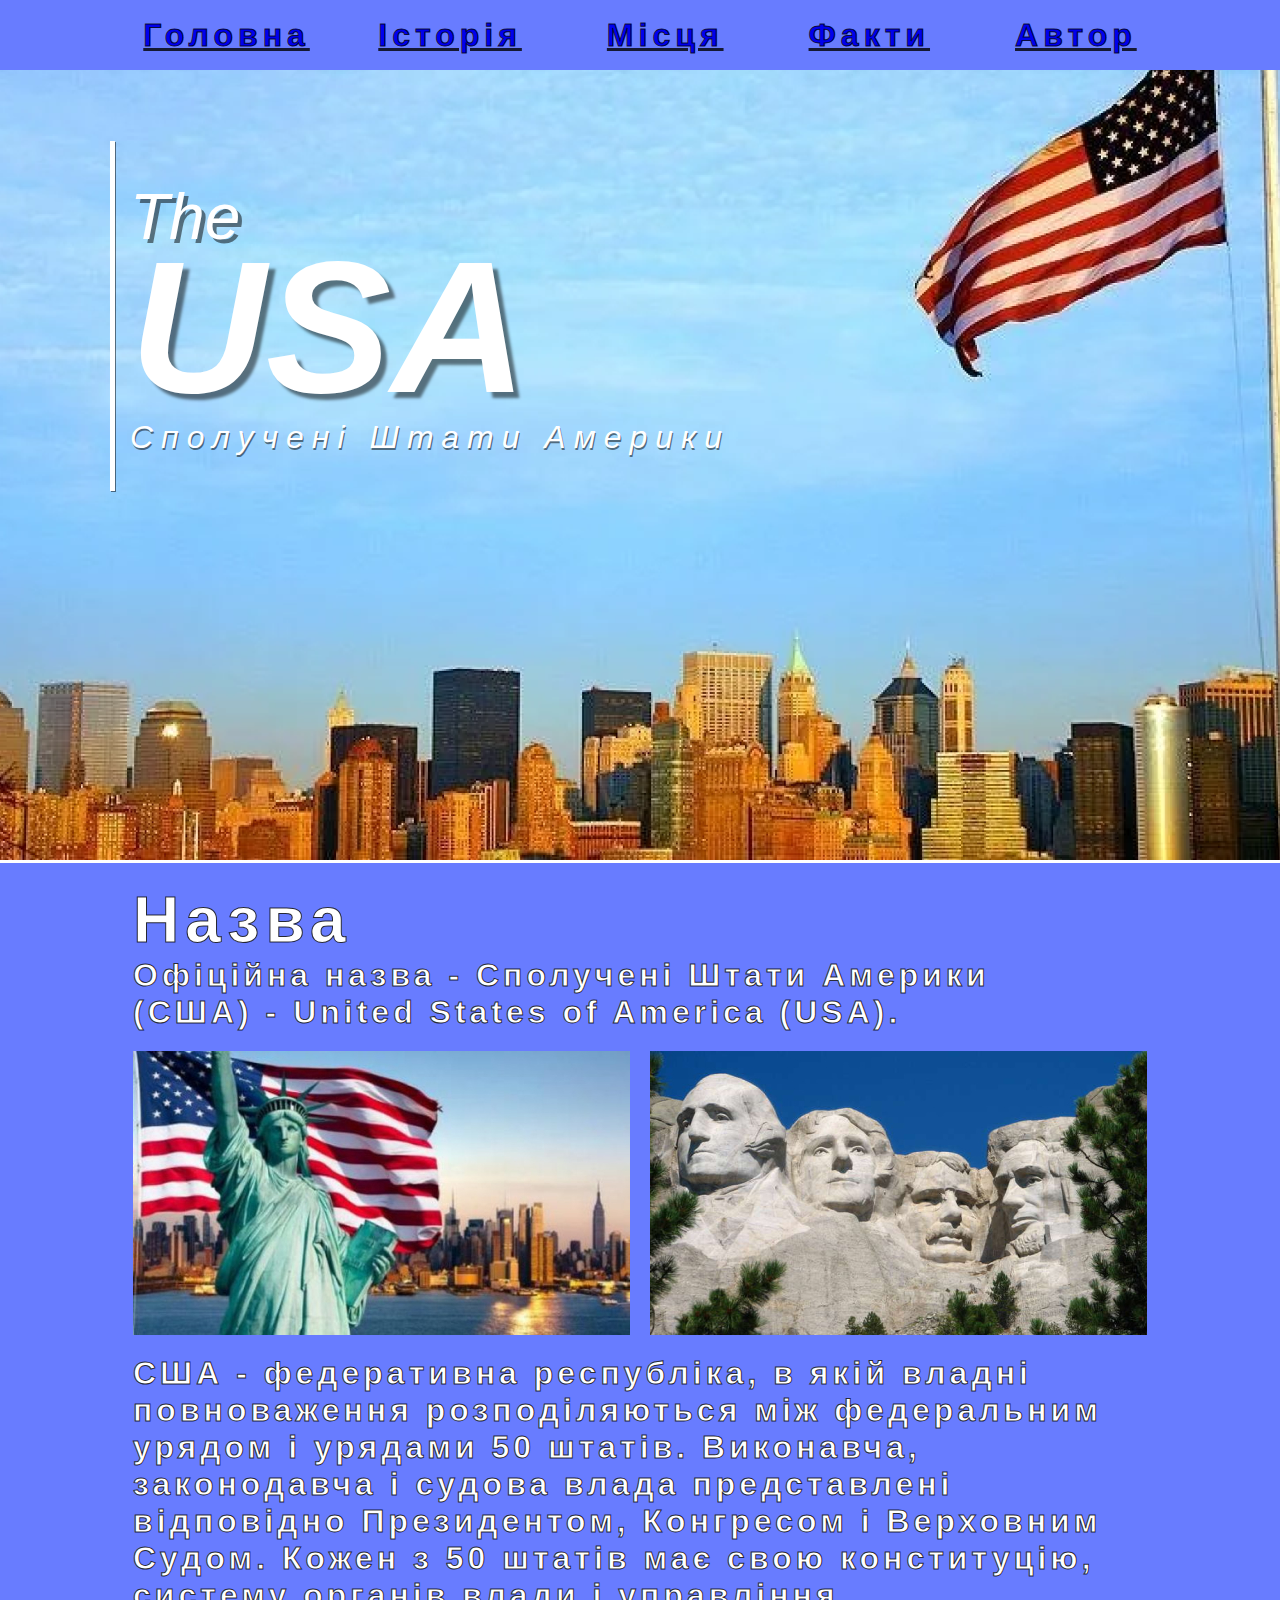
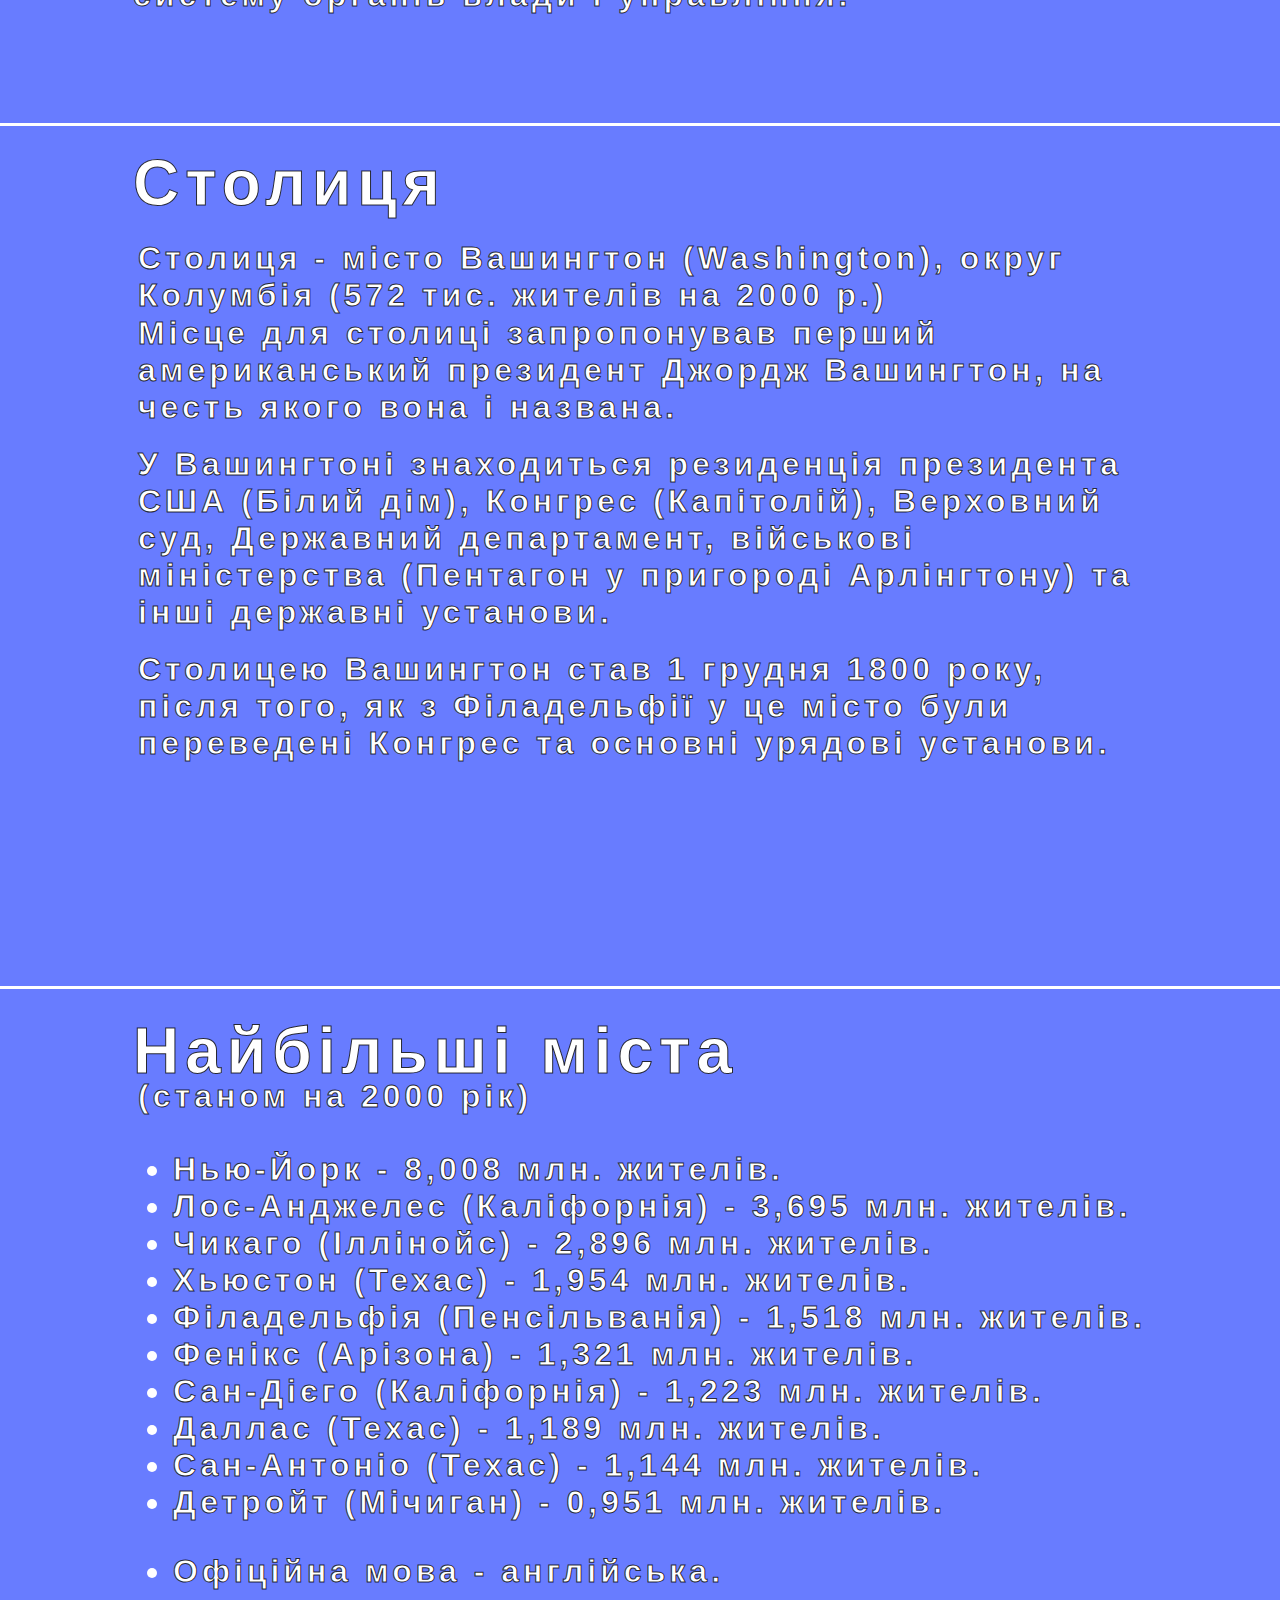
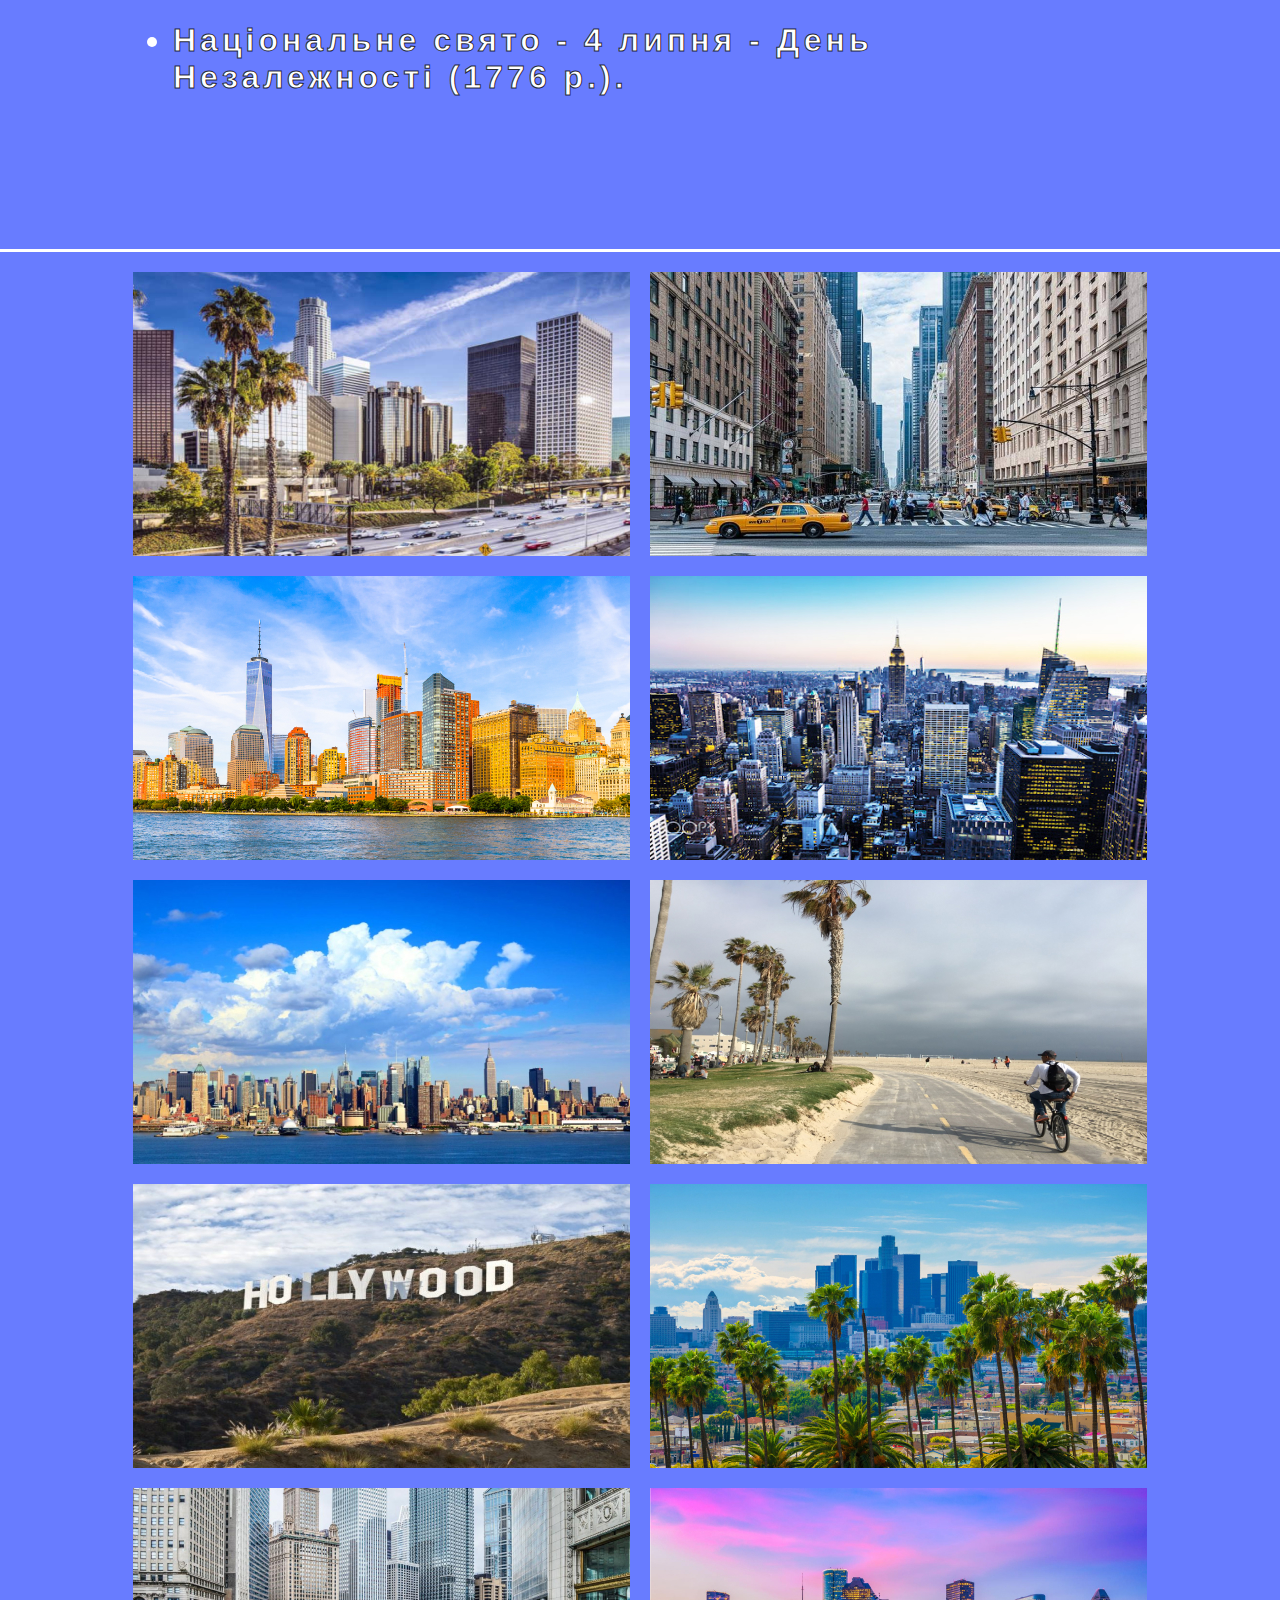
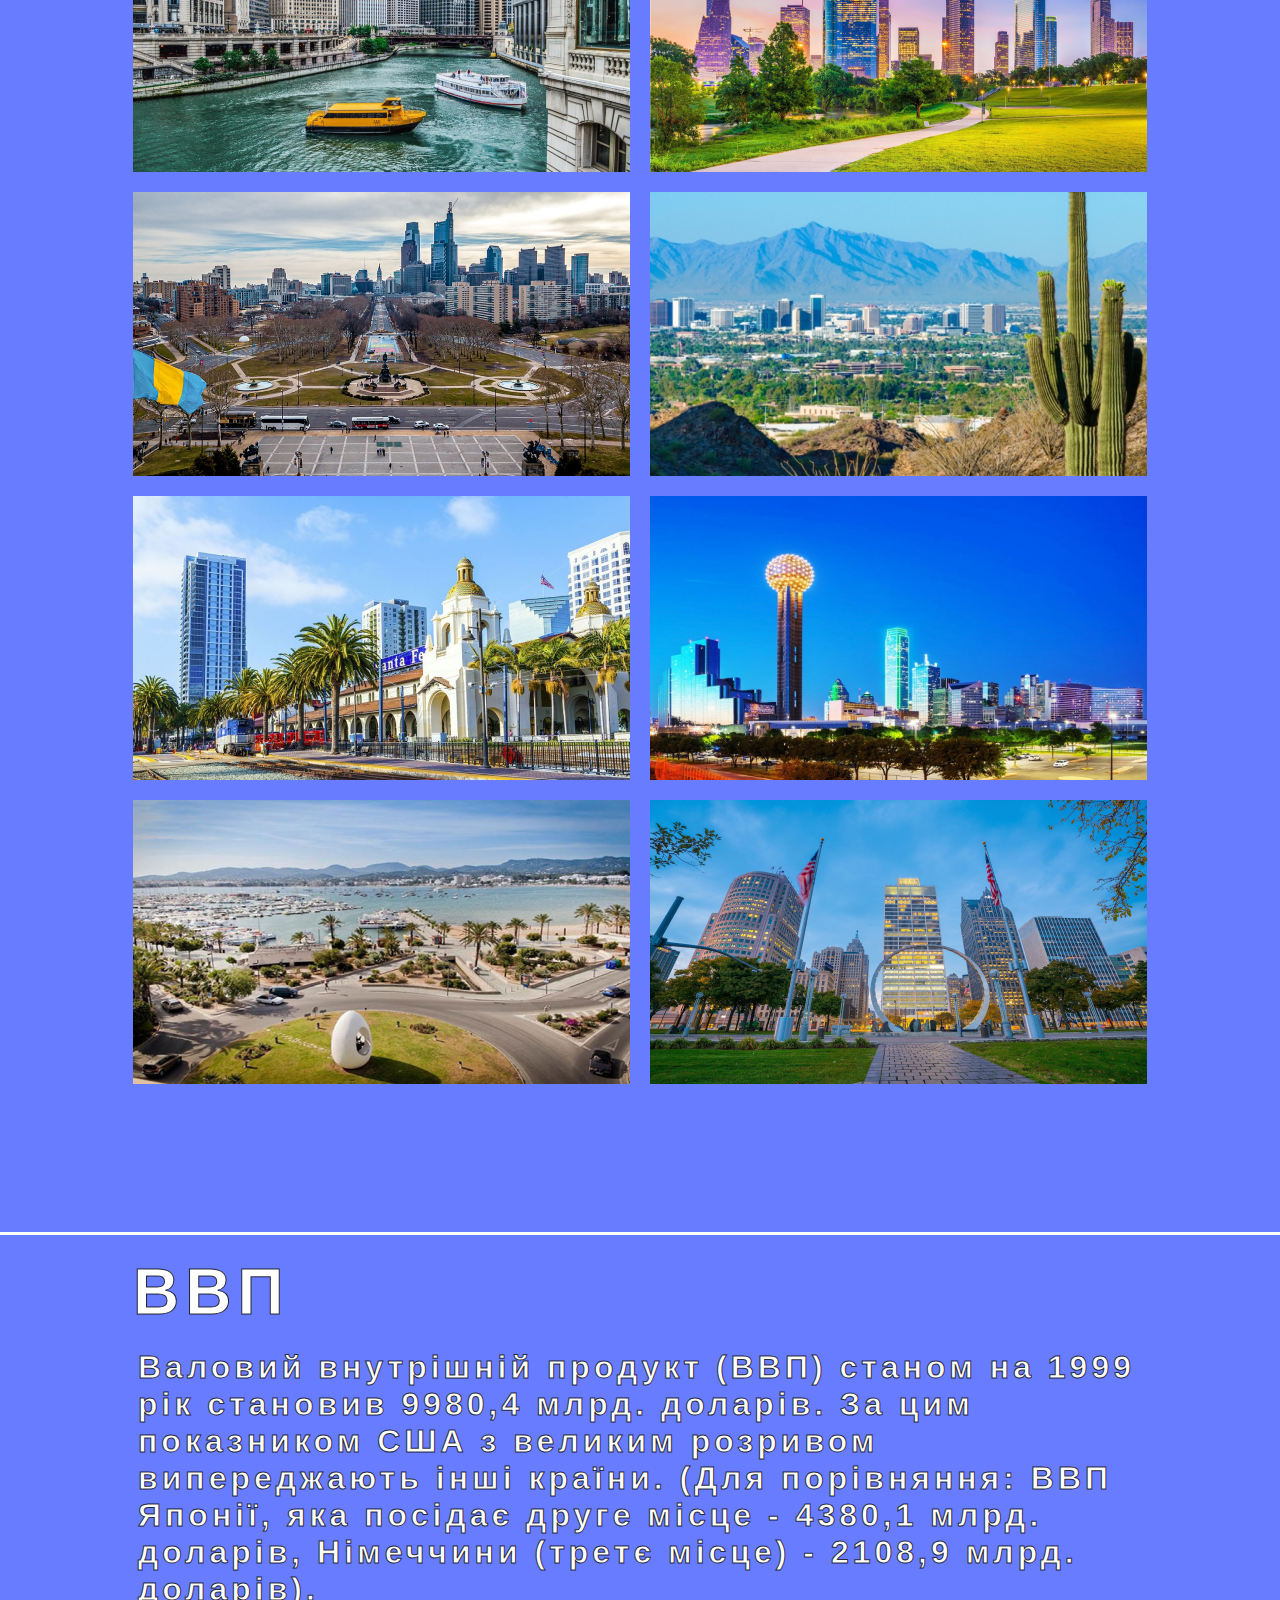
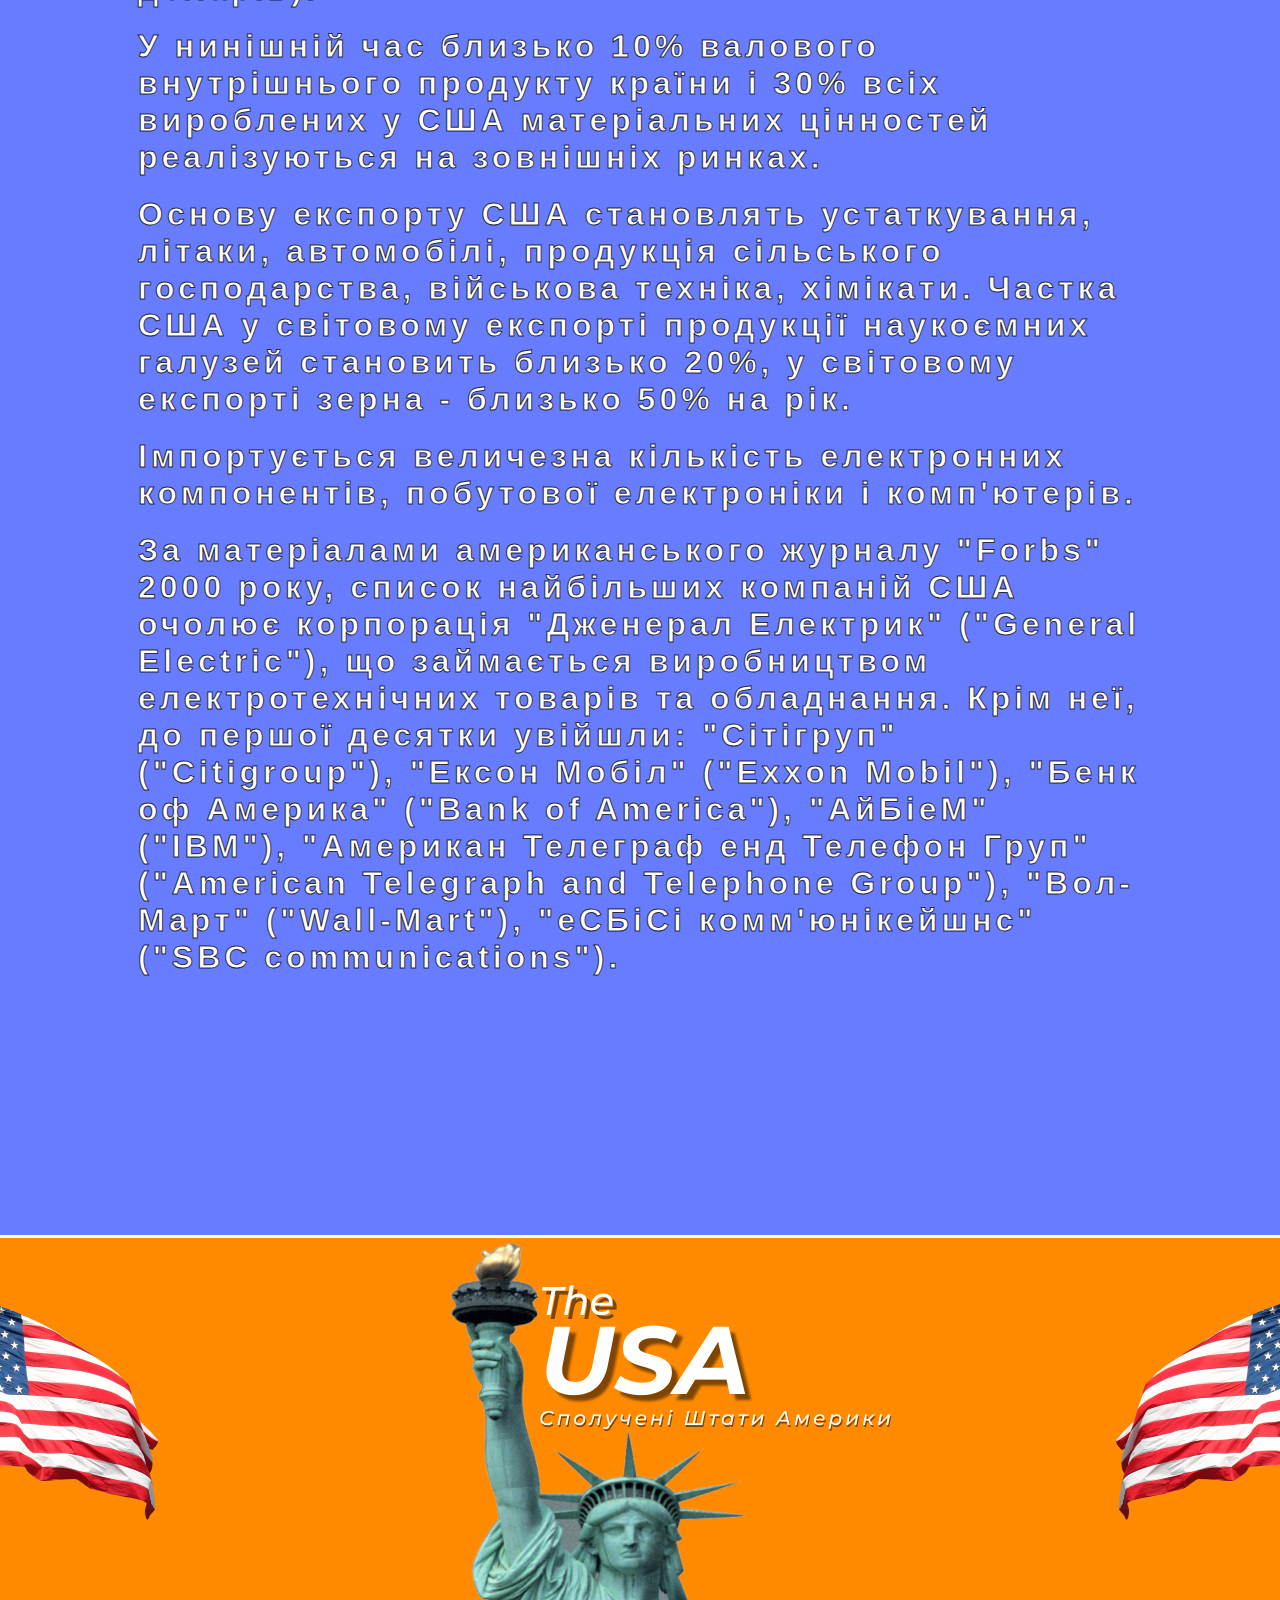
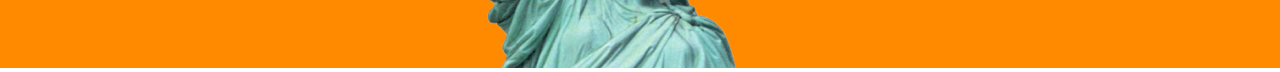
<file: index.html>
<!DOCTYPE html>
<html lang="en">

<head>
    <meta charset="UTF-8">
    <meta name="viewport" content="width=device-width, initial-scale=1.0">
    <title>The USA</title>
    <link rel="stylesheet" href="style.css">
</head>

<body>
    <div class="every">
        <div class="fon-menu">
            <div class="conteiner-menu">
                <div class="dis-one"><a href="index.html">Головна</a>
                    <div class="conteiner">
                        <div class="two-d"><a href="#two-display">Назва</a></div>
                        <div class="three-d"><a href="#three-display">Столиця</a></div>
                        <div class="four-d"><a href="#four-display">Міста</a></div>
                        <div class="six-d"><a href="#six-display">ВВП</a></div>
                    </div>
                </div>
                <div class="dis"><a href="story.html">Історія</a></div>
                <div class="dis"><a href="places.html">Місця</a></div>
                <div class="dis"><a href="facts.html">Факти</a></div>
                <div class="dis"><a href="author.html">Автор</a></div>
            </div>
        </div>

        <div class="header">
            <div class="text">
                <div class="The">The</div>
                <div class="USA">USA</div>
                <div class="ukr">Сполучені Штати Америки</div>
            </div>
        </div>

        <div id="two-display" class="two-display">
            <div class="content">
                <div class="Name">
                    Назва
                </div>

                <div class="text-one">
                    Офіційна назва - Сполучені Штати Америки (США) - United States of America (USA).
                </div>

                <div class="img">
                    <div class="one">
                        <img src="photo/photo-one.jpg" alt="America">
                    </div>
                    <div class="two">
                        <img src="photo/photo-two.jpg" alt="America">
                    </div>

                </div>

                <div class="text-two">
                    США - федеративна республіка, в якій владні повноваження розподіляються між федеральним урядом і
                    урядами 50 штатів. Виконавча, законодавча і судова влада представлені відповідно Президентом,
                    Конгресом і Верховним Судом. Кожен з 50 штатів має свою конституцію, систему органів влади і
                    управління.
                </div>
            </div>
        </div>

        <div id="three-display" class="three-display">
            <div class="content">
                <div class="Name">
                    Столиця
                </div>

                <div class="text-one">
                    Столиця - місто Вашингтон (Washington), округ Колумбія (572 тис. жителів на 2000 р.)
                </div>

                <div class="text-two">
                    Місце для столиці запропонував перший американський президент Джордж Вашингтон, на честь якого вона
                    і названа.
                </div>

                <div class="text-three">
                    У Вашингтоні знаходиться резиденція президента США (Білий дім), Конгрес (Капітолій), Верховний суд,
                    Державний департамент, військові міністерства (Пентагон у пригороді Арлінгтону) та інші державні
                    установи.
                </div>

                <div class="text-four">
                    Столицею Вашингтон став 1 грудня 1800 року, після того, як з Філадельфії у це місто були переведені
                    Конгрес та основні урядові установи.
                </div>

            </div>
        </div>

        <div id="four-display" class="four-display">
            <div class="content">
                <div class="group">
                    <div class="Name">
                        Найбільші міста
                    </div>

                    <div class="text-one">
                        (станом на 2000 рік)
                    </div>
                </div>
                <ul class="text-two">
                    <li class="li">Нью-Йорк - 8,008 млн. жителів.</li>
                    <li class="li">Лос-Анджелес (Каліфорнія) - 3,695 млн. жителів.</li>
                    <li class="li">Чикаго (Іллінойс) - 2,896 млн. жителів.</li>
                    <li class="li">Хьюстон (Техас) - 1,954 млн. жителів.</li>
                    <li class="li">Філадельфія (Пенсільванія) - 1,518 млн. жителів.</li>
                    <li class="li">Фенікс (Арізона) - 1,321 млн. жителів.</li>
                    <li class="li">Сан-Дієго (Каліфорнія) - 1,223 млн. жителів.</li>
                    <li class="li">Даллас (Техас) - 1,189 млн. жителів.</li>
                    <li class="li">Сан-Антоніо (Техас) - 1,144 млн. жителів.</li>
                    <li class="li">Детройт (Мічиган) - 0,951 млн. жителів.</li>
                </ul>
                <ul class="text-three">
                    <li>Офіційна мова - англійська.</li>
                </ul>
                <ul class="text-four">
                    <li>Національне свято - 4 липня - День Незалежності (1776 р.).</li>
                </ul>
            </div>
        </div>

        <div  class="five-display">
            <div class="content">
                <div class="block-img">
                    <img class="one-one" src="photo/one-one.jpg" alt="">
                    <img src="photo/one-two.png" alt="">
                </div>
                <div class="block-img">
                    <img class="one-one" src="photo/two-one.jpg" alt="">
                    <img src="photo/two-two.jpg" alt="">
                </div>
                <div class="block-img">
                    <img class="one-one" src="photo/three-one.jpg" alt="">
                    <img src="photo/three-two.jpg" alt="">
                </div>
                <div class="block-img">
                    <img class="one-one" src="photo/four-one.jpg" alt="">
                    <img src="photo/four-two.jpg" alt="">
                </div>
                <div class="block-img">
                    <img class="one-one" src="photo/five-one.jpg" alt="">
                    <img src="photo/five-two.jpg" alt="">
                </div>
                <div class="block-img">
                    <img class="one-one" src="photo/six-one.jpg" alt="">
                    <img src="photo/six-two.jpg" alt="">
                </div>
                <div class="block-img">
                    <img class="one-one" src="photo/seven-one.jpg" alt="">
                    <img src="photo/seven-two.jpg" alt="">
                </div>
                <div class="block-img">
                    <img class="one-one" src="photo/eight-one.jpg" alt="">
                    <img src="photo/eight-two.jpg" alt="">
                </div>
            </div>
        </div>

        <div id="six-display" class="six-display">
            <div class="content">
                <div class="Name">
                    ВВП
                </div>

                <div class="text-one">
                    Валовий внутрішній продукт (ВВП) станом на 1999 рік становив 9980,4 млрд. доларів. За цим показником
                    США з великим розривом випереджають інші країни. (Для порівняння: ВВП Японії, яка посідає друге
                    місце - 4380,1 млрд. доларів, Німеччини (третє місце) - 2108,9 млрд. доларів).
                </div>

                <div class="text-two">
                    У нинішній час близько 10% валового внутрішнього продукту країни і 30% всіх вироблених у США
                    матеріальних цінностей реалізуються на зовнішніх ринках.
                </div>

                <div class="text-three">
                    Основу експорту США становлять устаткування, літаки, автомобілі, продукція сільського господарства,
                    військова техніка, хімікати. Частка США у світовому експорті продукції наукоємних галузей становить
                    близько 20%, у світовому експорті зерна - близько 50% на рік.
                </div>

                <div class="text-four">
                    Імпортується величезна кількість електронних компонентів, побутової електроніки і комп'ютерів.
                </div>

                <div class="text-five">
                    За матеріалами американського журналу "Forbs" 2000 року, список найбільших компаній США очолює
                    корпорація "Дженерал Електрик" ("General Electric"), що займається виробництвом електротехнічних
                    товарів та обладнання. Крім неї, до першої десятки увійшли: "Сітігруп" ("Citigroup"), "Ексон Мобіл"
                    ("Exxon Mobil"), "Бенк оф Америка" ("Bank of America"), "АйБіеМ" ("IBM"), "Американ Телеграф енд
                    Телефон Груп" ("American Telegraph and Telephone Group"), "Вол-Март" ("Wall-Mart"), "еСБіСі
                    комм'юнікейшнс" ("SBC communications").
                </div>

            </div>
        </div>

        <footer>
            <img src="photo/footer.jpg" alt="">
        </footer>
    </div>

</body>

</html>
</file>
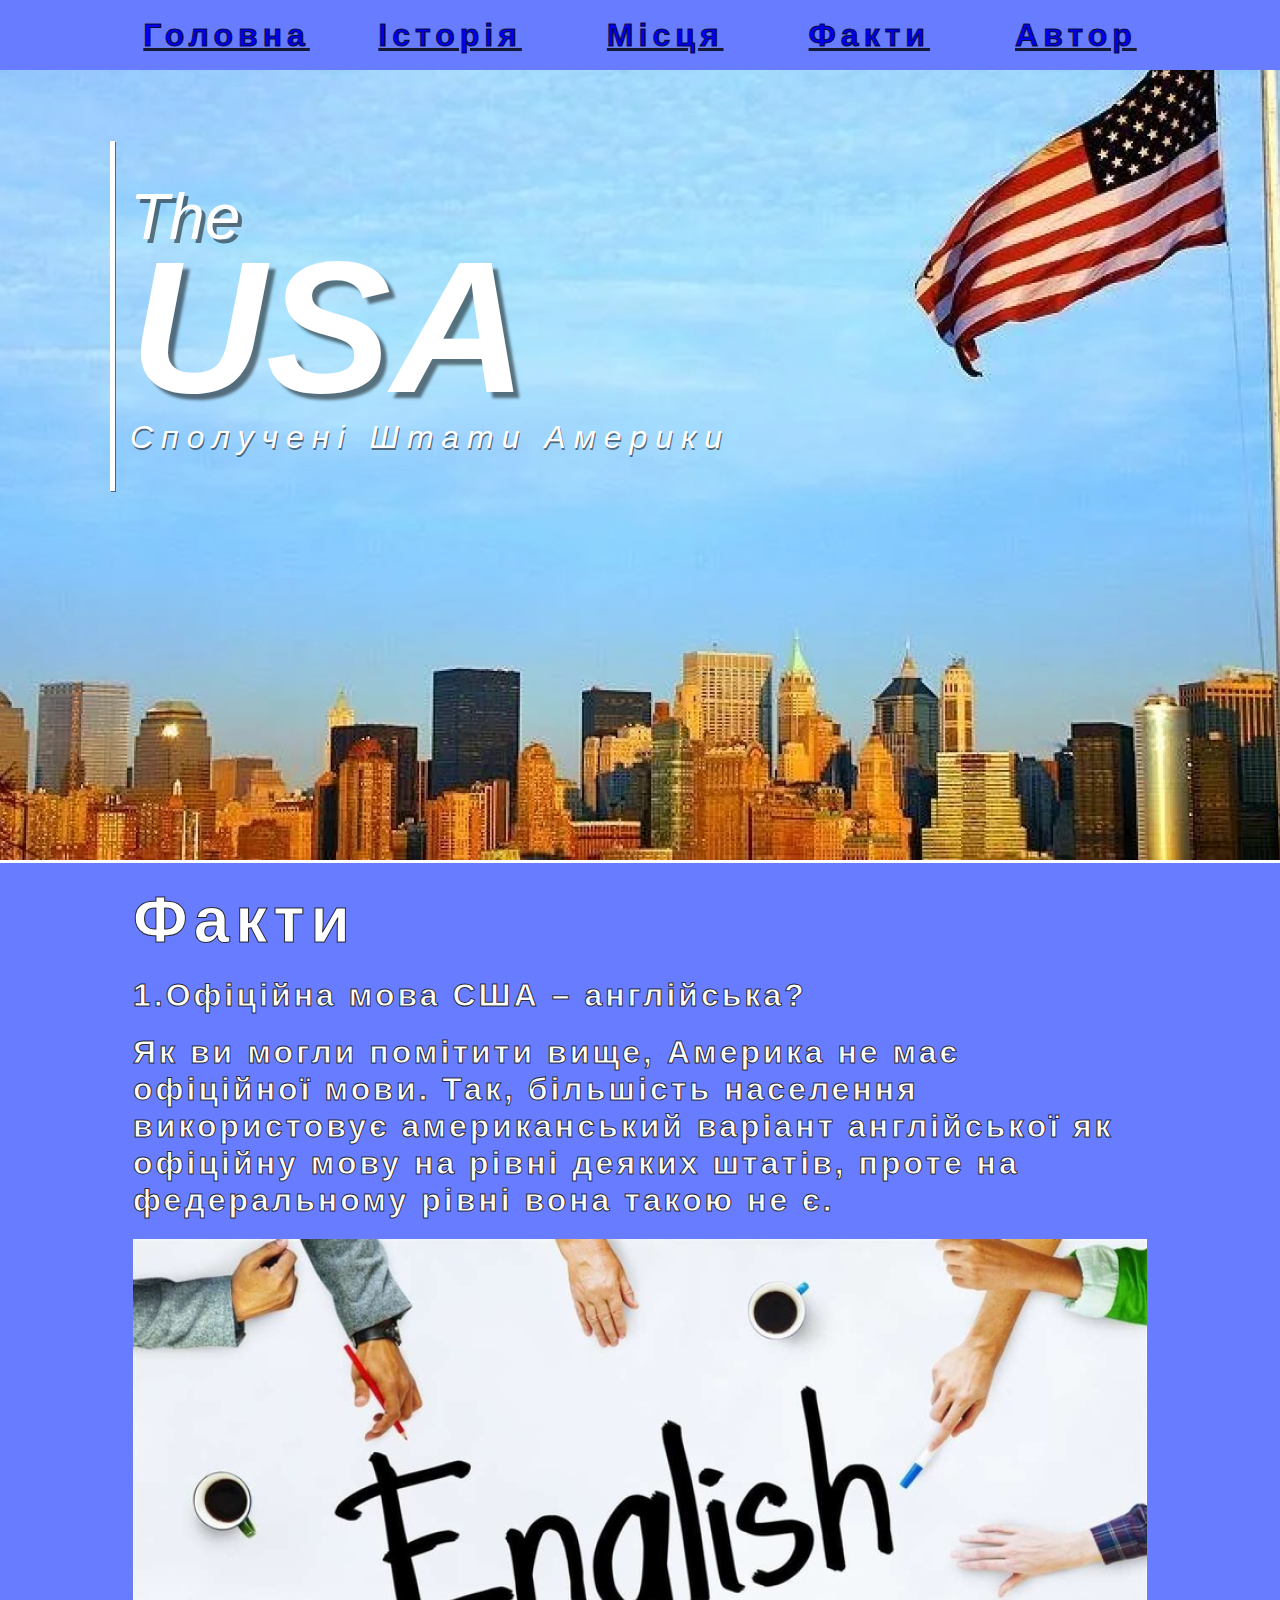
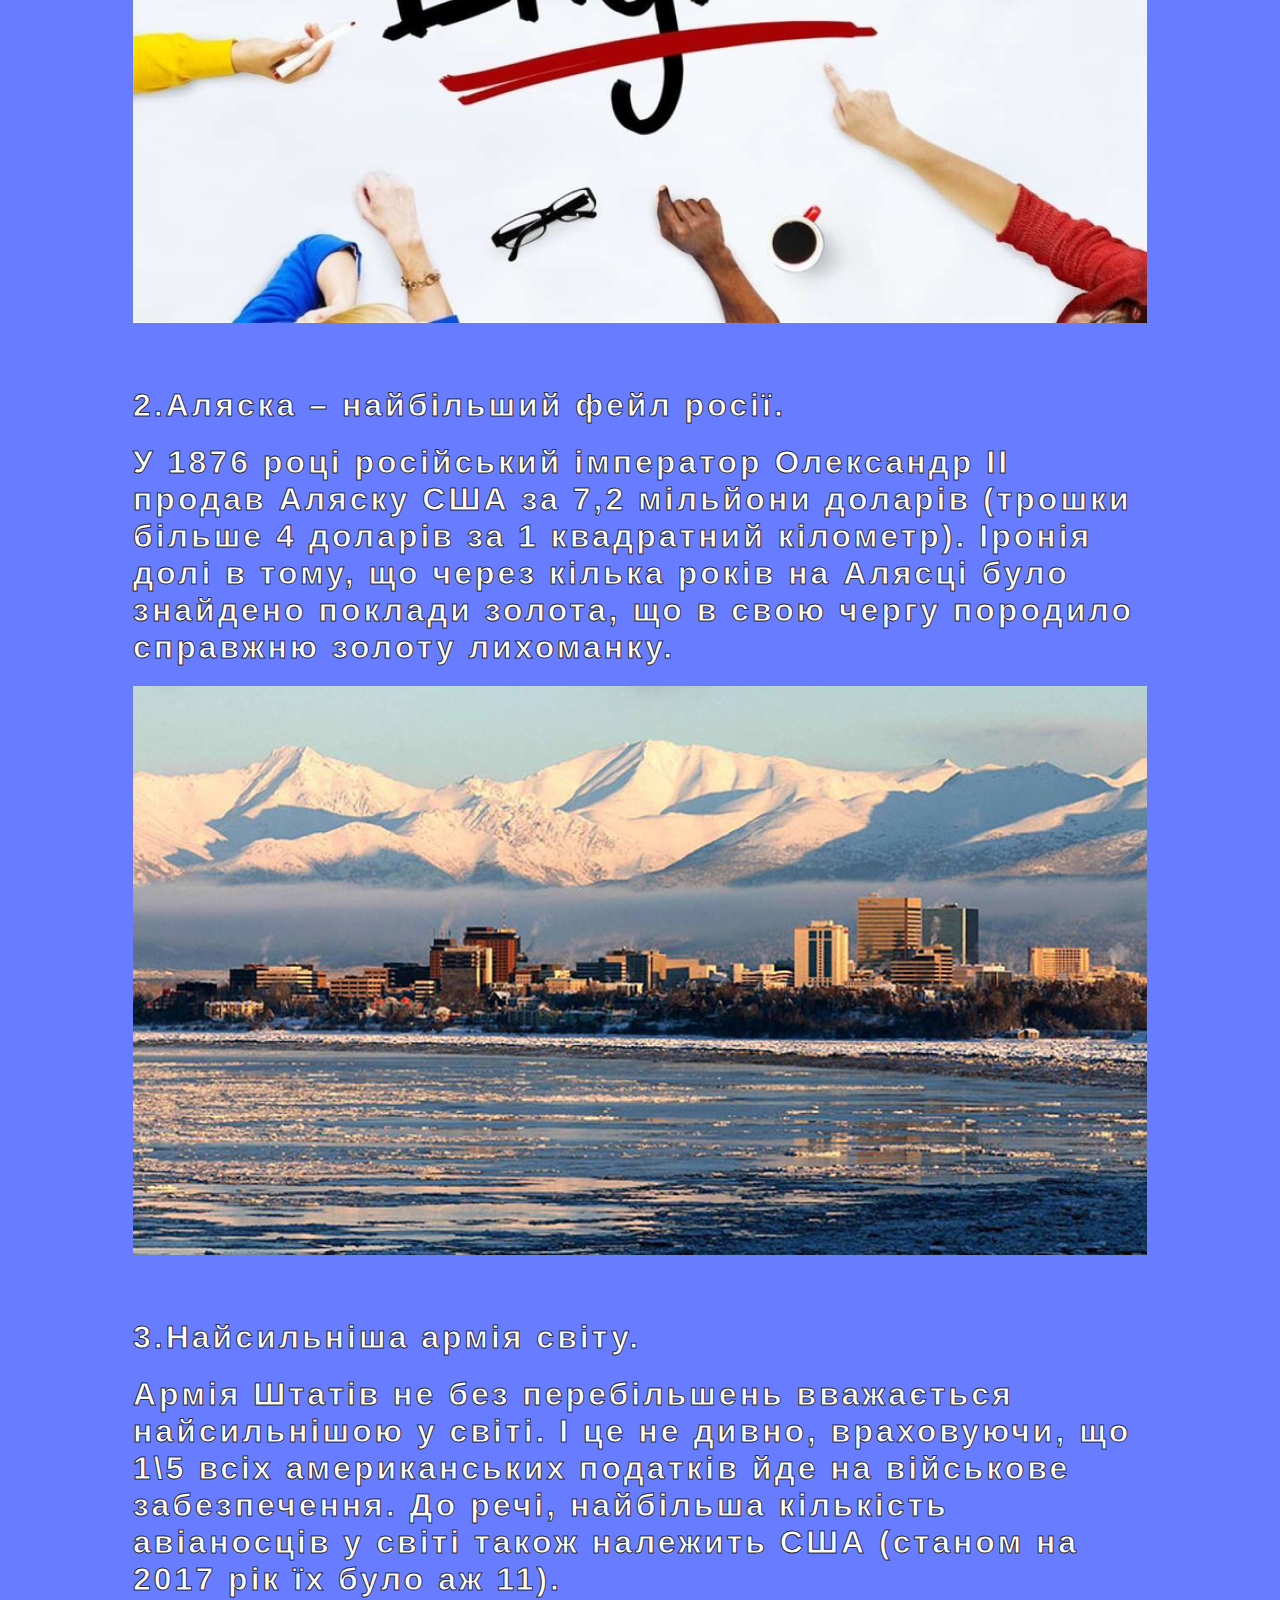
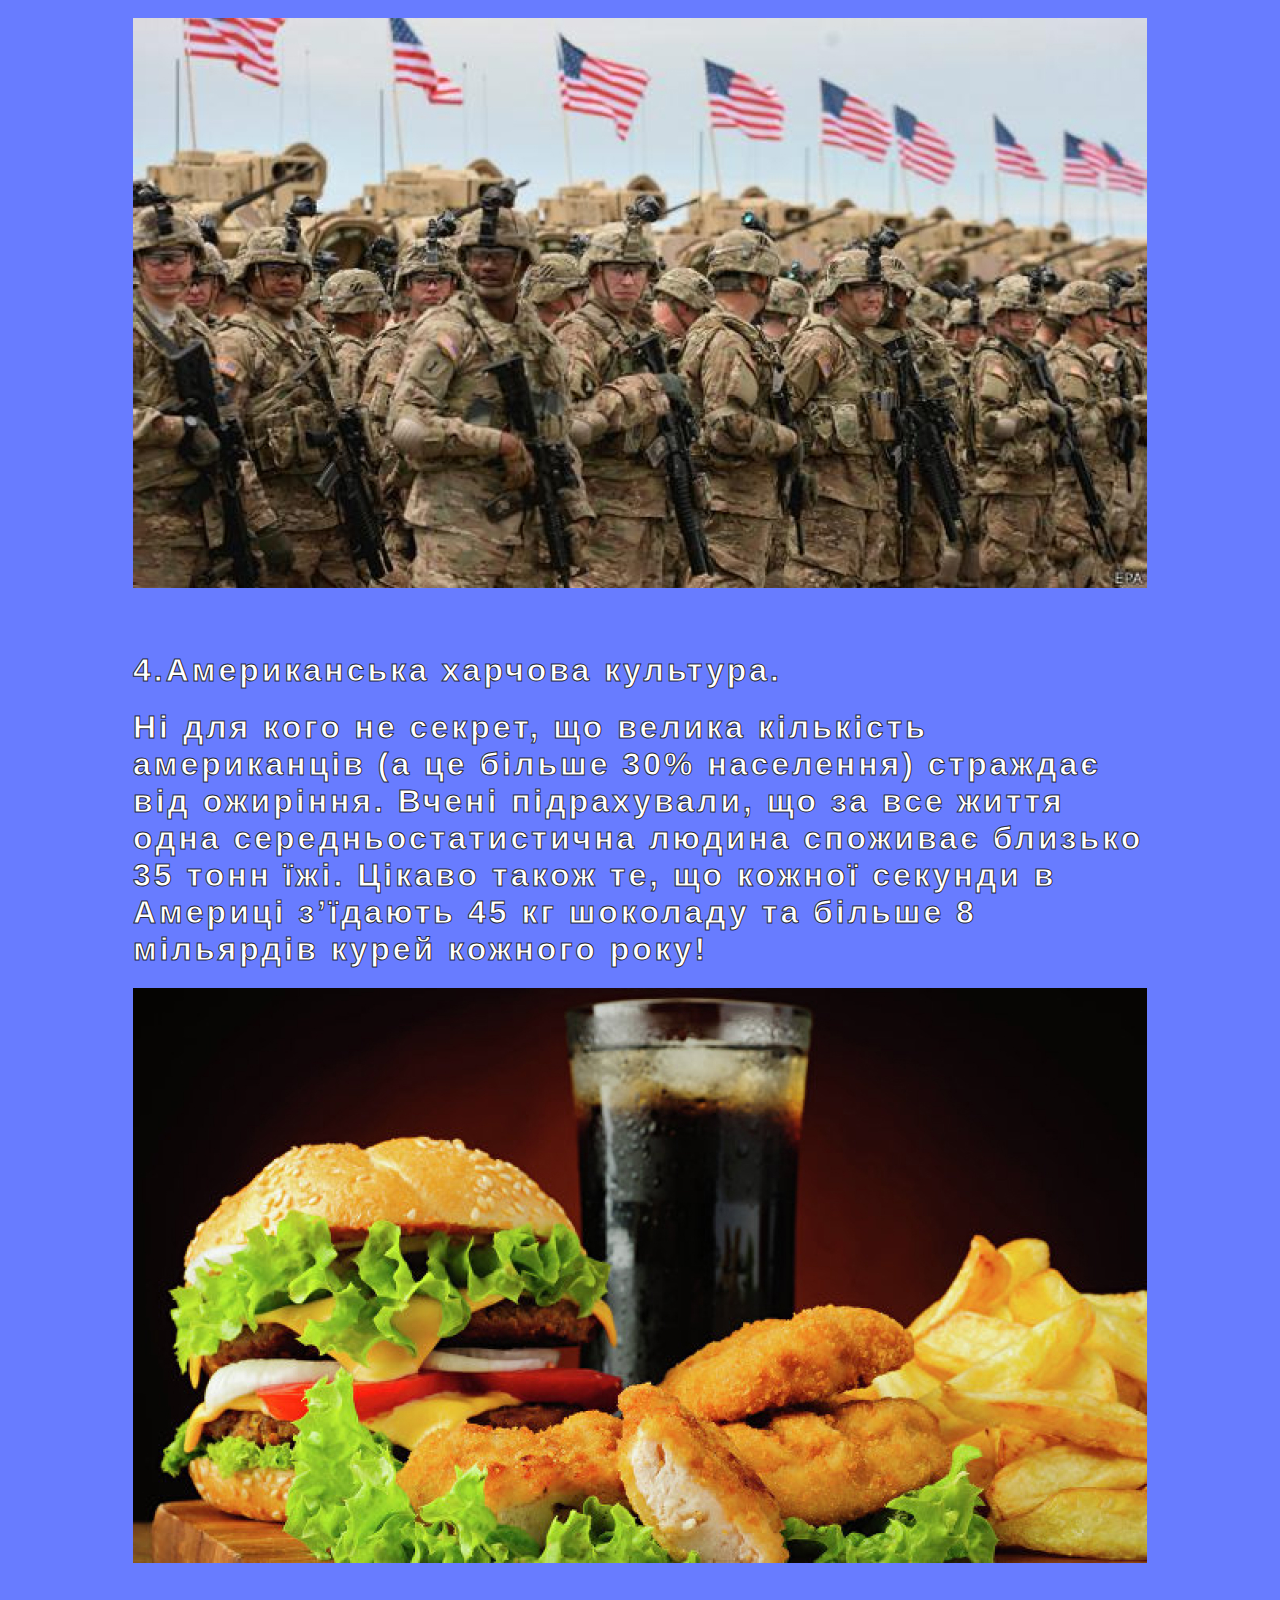
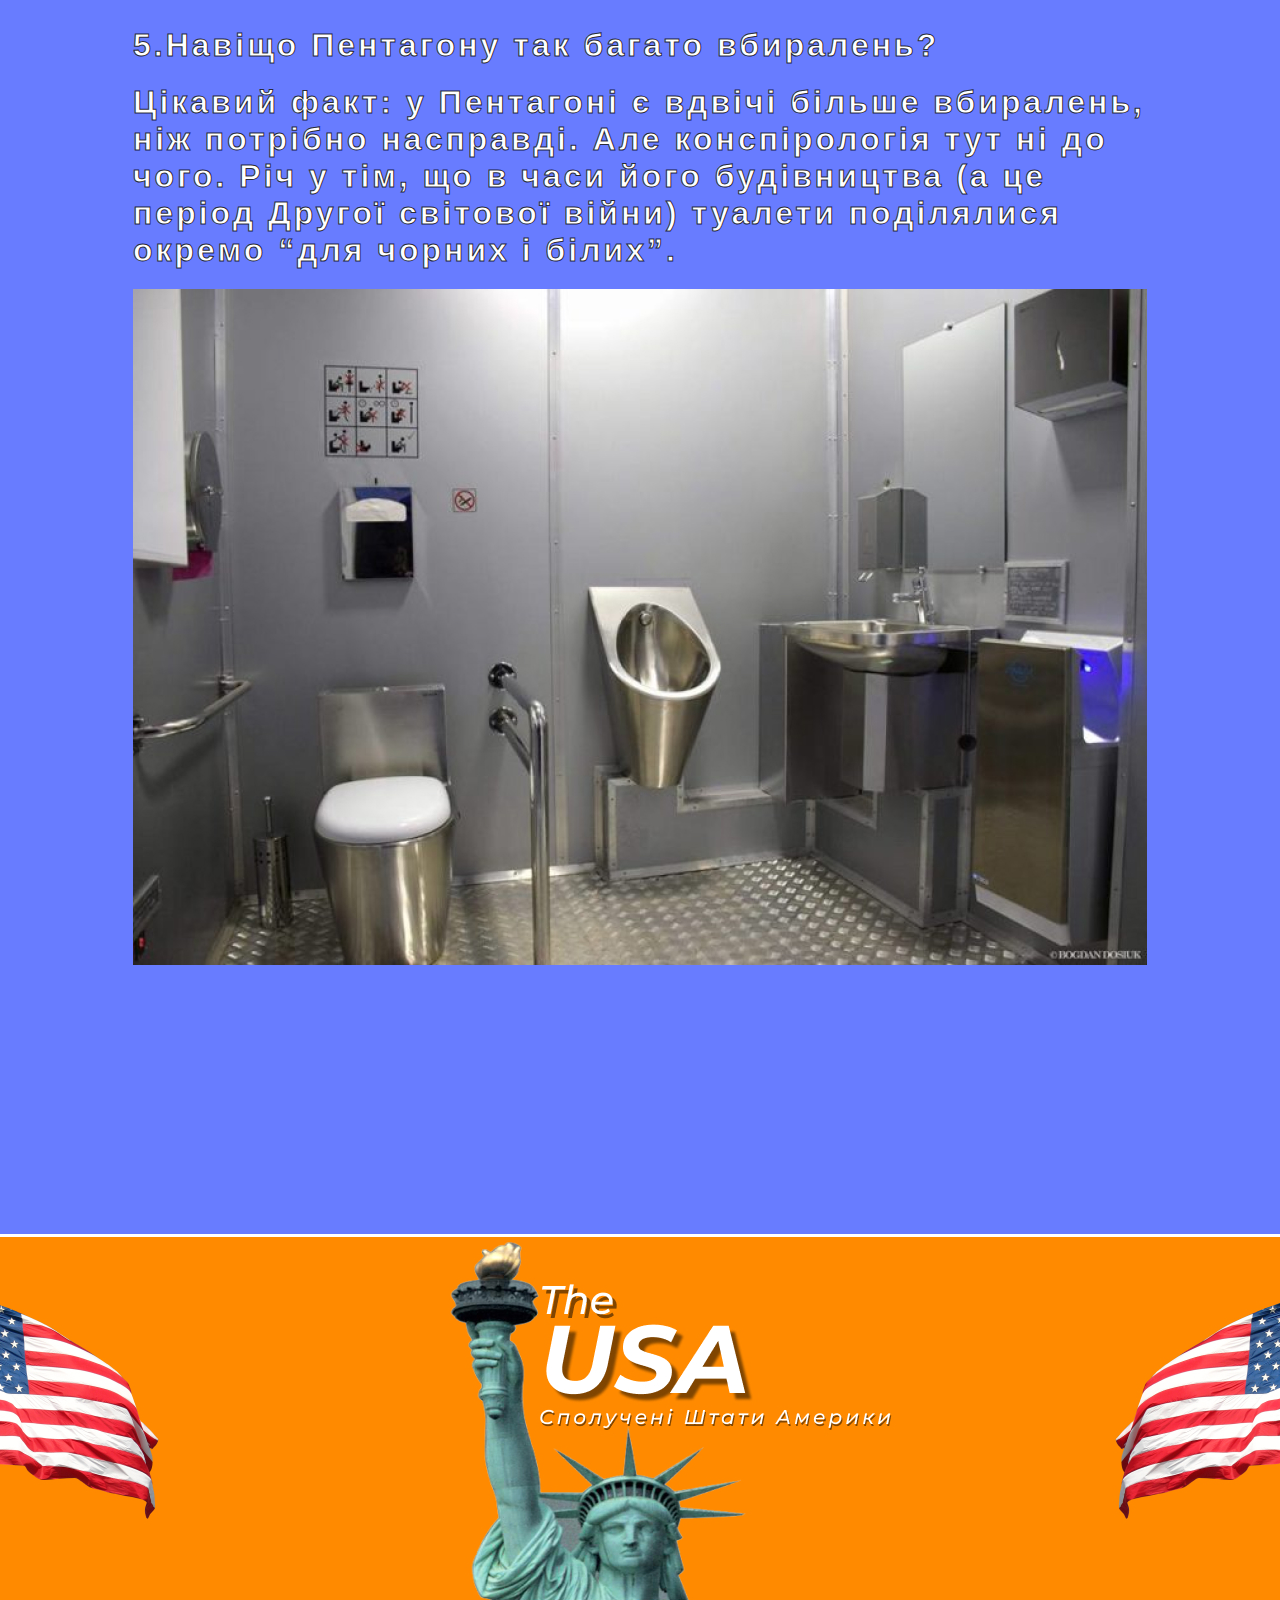
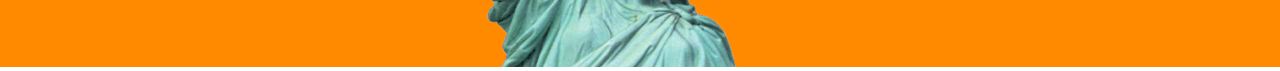
<file: facts.html>
<!DOCTYPE html>
<html lang="en">

<head>
    <meta charset="UTF-8">
    <meta name="viewport" content="width=device-width, initial-scale=1.0">
    <title>Facts</title>
    <link rel="stylesheet" href="style.css">
</head>

<body>
    <div class="every">
        <div class="fon-menu">
            <div class="conteiner-menu">
                <div class="dis-one"><a href="index.html">Головна</a>
                    <div class="conteiner">
                        <div class="two-d"><a href="#two-display">Назва</a></div>
                        <div class="three-d"><a href="#three-display">Столиця</a></div>
                        <div class="four-d"><a href="#four-display">Міста</a></div>
                        <div class="six-d"><a href="#six-display">ВВП</a></div>
                    </div>
                </div>
                <div class="dis"><a href="story.html">Історія</a></div>
                <div class="dis"><a href="places.html">Місця</a></div>
                <div class="dis"><a href="facts.html">Факти</a></div>
                <div class="dis"><a href="author.html">Автор</a></div>
            </div>
        </div>

        <div class="header">
            <div class="text">
                <div class="The">The</div>
                <div class="USA">USA</div>
                <div class="ukr">Сполучені Штати Америки</div>
            </div>
        </div>

        <div class="facts-fon">
            <div class="facts-conteiner">
                <div class="Facts">Факти</div>
                <div class="Lenguage">1.Офіційна мова США – англійська?</div>
                <div class="Lenguage-text">Як ви могли помітити вище, Америка не має офіційної мови. Так, більшість
                    населення використовує американський варіант англійської як офіційну мову на рівні деяких штатів,
                    проте на федеральному рівні вона такою не є.
                </div>
                <img class="Lenguage-photo" src="photo/Lenguage-photo.jpg" alt="">



                <div class="Alaska">2.Аляска – найбільший фейл росії.</div>
                <div class="Alaska-text">У 1876 році російський імператор Олександр II продав Аляску США за 7,2
                    мільйони доларів (трошки більше 4 доларів за 1 квадратний кілометр). Іронія долі в тому, що через
                    кілька років на Алясці було знайдено поклади золота, що в свою чергу породило справжню золоту
                    лихоманку.
                </div>
                <img class="Alaska-photo" src="photo/Alaska-photo.jpg" alt="">



                <div class="Army">3.Найсильніша армія світу.</div>
                <div class="Army-text">Армія Штатів не без перебільшень вважається найсильнішою у світі. І це не дивно,
                    враховуючи, що 1\5 всіх американських податків йде на військове забезпечення. До речі, найбільша
                    кількість авіаносців у світі також належить США (станом на 2017 рік їх було аж 11).
                </div>
                <img class="Army-photo" src="photo/Army-photo.jpg" alt="">



                <div class="Food">4.Американська харчова культура.</div>
                <div class="Food-text">Ні для кого не секрет, що велика кількість американців (а це більше 30%
                    населення) страждає від ожиріння. Вчені підрахували, що за все життя одна середньостатистична людина
                    споживає близько 35 тонн їжі. Цікаво також те, що кожної секунди в Америці з’їдають 45 кг шоколаду
                    та більше 8 мільярдів курей кожного року!
                </div>
                <img class="Food-photo" src="photo/Food-photo.jpg" alt="">



                <div class="Room">5.Навіщо Пентагону так багато вбиралень?</div>
                <div class="Room-text">Цікавий факт: у Пентагоні є вдвічі більше вбиралень, ніж потрібно насправді. Але
                    конспірологія тут ні до чого. Річ у тім, що в часи його будівництва (а це період Другої світової
                    війни) туалети поділялися окремо “для чорних і білих”.
                </div>
                <img class="Room-photo" src="photo/Room-photo.jpg" alt="">
            </div>
        </div>




        <footer>
            <img src="photo/footer.jpg" alt="">
        </footer>
    </div>

</body>

</html>
</file>
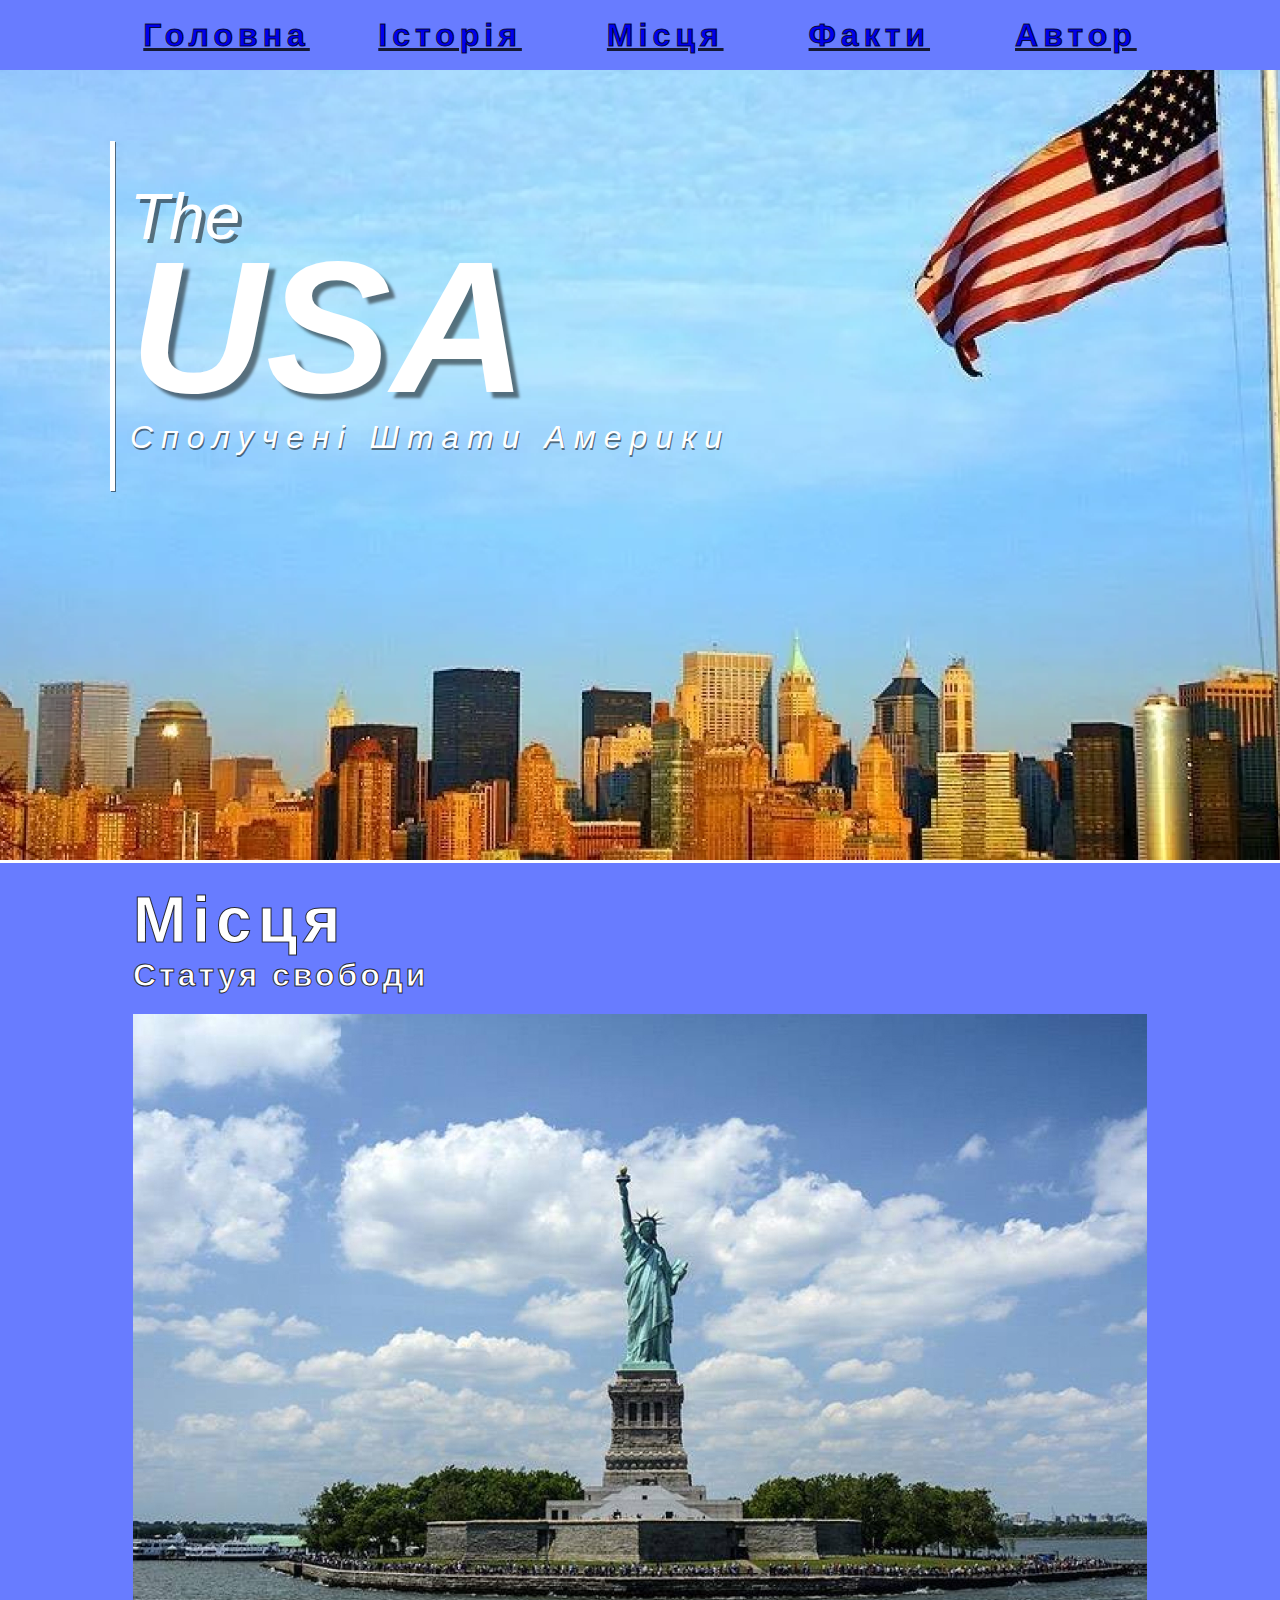
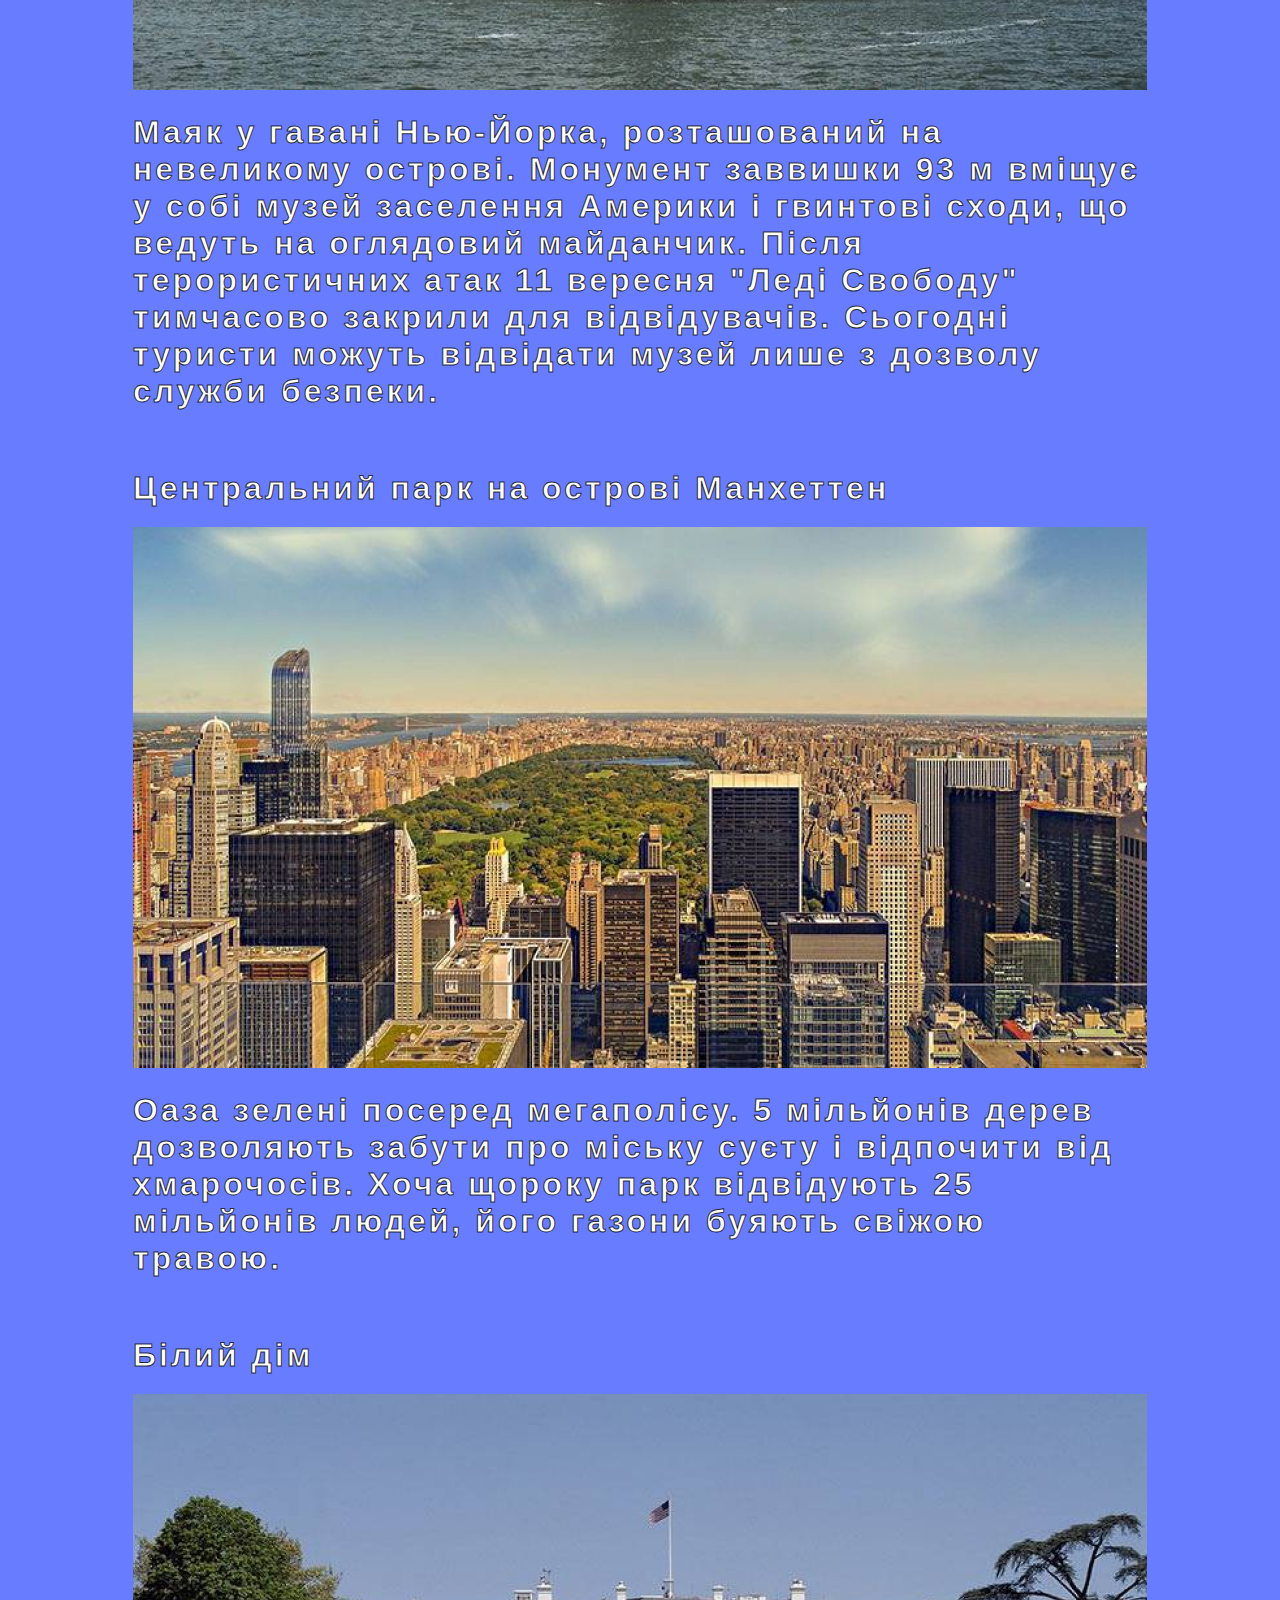
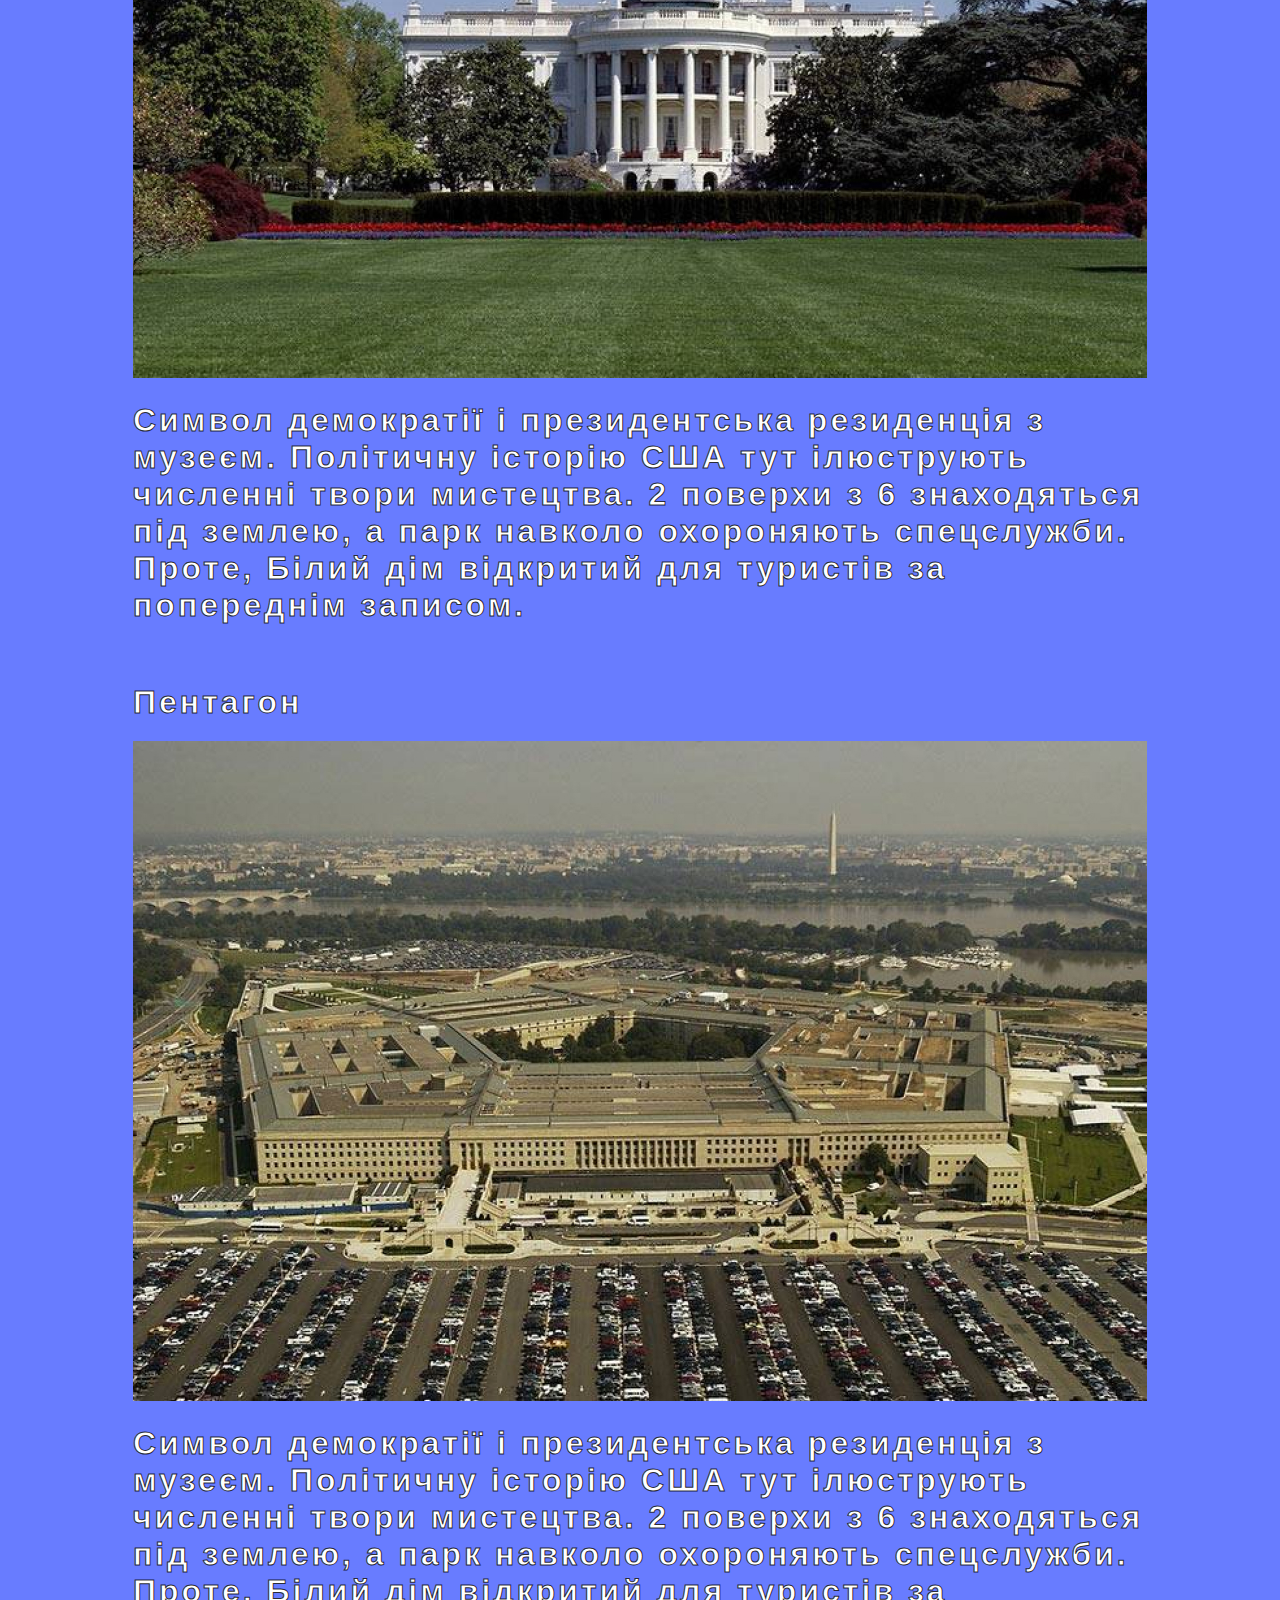
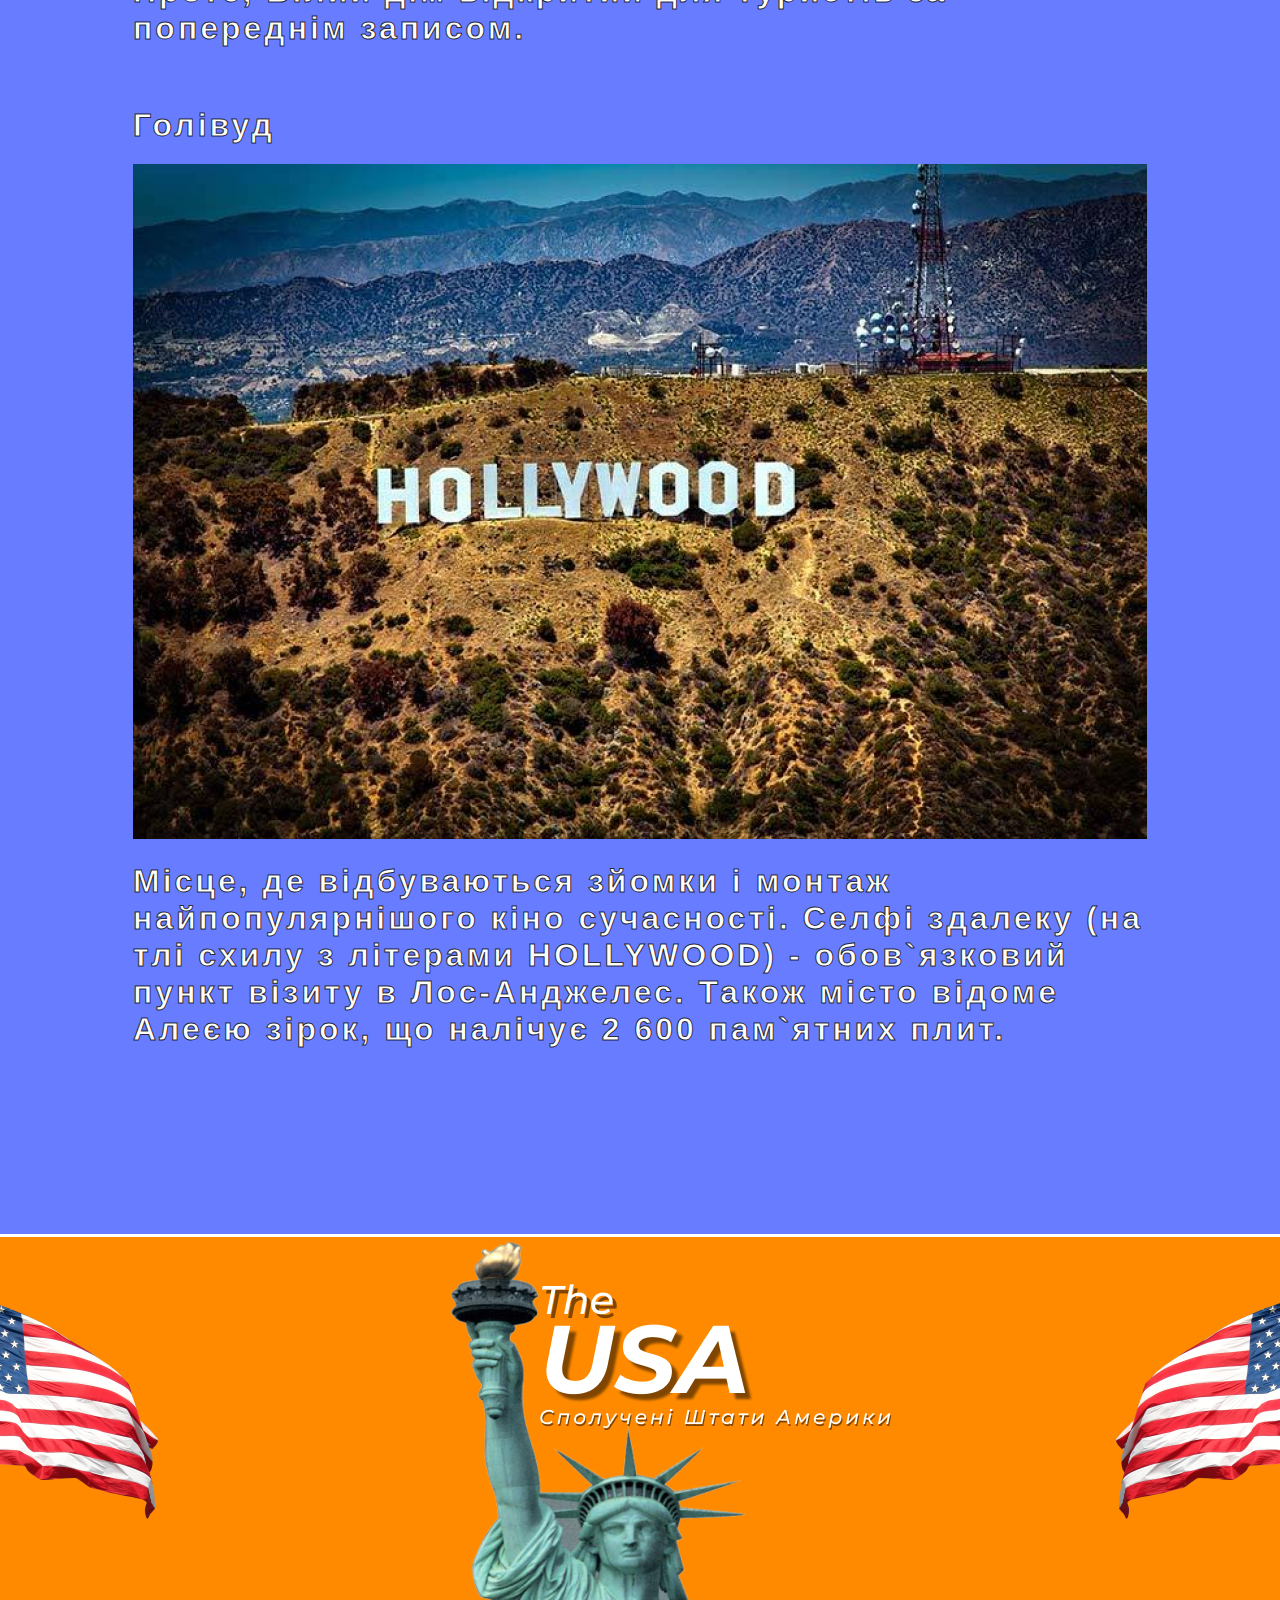
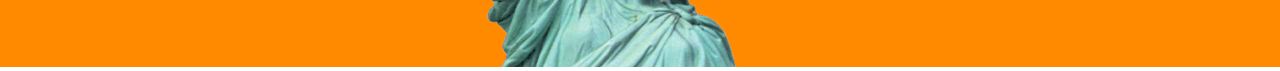
<file: places.html>
<!DOCTYPE html>
<html lang="en">

<head>
    <meta charset="UTF-8">
    <meta name="viewport" content="width=device-width, initial-scale=1.0">
    <title>Places</title>
    <link rel="stylesheet" href="style.css">
</head>

<body>
    <div class="every">
        <div class="fon-menu">
            <div class="conteiner-menu">
                <div class="dis-one"><a href="index.html">Головна</a>
                    <div class="conteiner">
                        <div class="two-d"><a href="#two-display">Назва</a></div>
                        <div class="three-d"><a href="#three-display">Столиця</a></div>
                        <div class="four-d"><a href="#four-display">Міста</a></div>
                        <div class="six-d"><a href="#six-display">ВВП</a></div>
                    </div>
                </div>
                <div class="dis"><a href="story.html">Історія</a></div>
                <div class="dis"><a href="places.html">Місця</a></div>
                <div class="dis"><a href="facts.html">Факти</a></div>
                <div class="dis"><a href="author.html">Автор</a></div>
            </div>
        </div>

        <div class="header">
            <div class="text">
                <div class="The">The</div>
                <div class="USA">USA</div>
                <div class="ukr">Сполучені Штати Америки</div>
            </div>
        </div>

        <div class="place-fon">
            <div class="place-text-conteiner">
                <div class="places">Місця</div>
                <div class="Statue-of-Liberty">Статуя свободи</div>
                <img class="one-place" src="photo/one-place.jpg" alt="">
                <div class="one-place-text">Маяк у гавані Нью-Йорка, розташований на невеликому острові. Монумент
                    заввишки 93 м вміщує у собі
                    музей заселення Америки і гвинтові сходи, що ведуть на оглядовий майданчик. Після терористичних атак
                    11 вересня "Леді Свободу" тимчасово закрили для відвідувачів. Сьогодні туристи можуть відвідати
                    музей лише з дозволу служби безпеки.
                </div>


                <div class="The-park">Центральний парк на острові Манхеттен</div>
                <img class="two-place" src="photo/two-place.jpg" alt="">
                <div class="two-place-text">Оаза зелені посеред мегаполісу. 5 мільйонів дерев дозволяють забути про
                    міську суєту і відпочити від хмарочосів. Хоча щороку парк відвідують 25 мільйонів людей, його газони
                    буяють свіжою травою.
                </div>

                <div class="white-house">Білий дім</div>
                <img class="three-place" src="photo/three-place.jpg" alt="">
                <div class="three-place-text">Символ демократії і президентська резиденція з музеєм. Політичну історію
                    США тут ілюструють численні твори мистецтва. 2 поверхи з 6 знаходяться під землею, а парк навколо
                    охороняють спецслужби. Проте, Білий дім відкритий для туристів за попереднім записом.
                </div>


                <div class="pentagon">Пентагон</div>
                <img class="four-place" src="photo/four-place.jpg" alt="">
                <div class="four-place-text">Символ демократії і президентська резиденція з музеєм. Політичну історію
                    США тут ілюструють численні твори мистецтва. 2 поверхи з 6 знаходяться під землею, а парк навколо
                    охороняють спецслужби. Проте, Білий дім відкритий для туристів за попереднім записом.
                </div>


                <div class="hollywood">Голівуд</div>
                <img class="five-place" src="photo/five-place.jpg" alt="">
                <div class="five-place-text">Місце, де відбуваються зйомки і монтаж найпопулярнішого кіно сучасності.
                    Селфі здалеку (на тлі схилу з літерами HOLLYWOOD) - обов`язковий пункт візиту в Лос-Анджелес. Також
                    місто відоме Алеєю зірок, що налічує 2 600 пам`ятних плит. 
                </div>
            </div>
        </div>








        <footer>
            <img src="photo/footer.jpg" alt="">
        </footer>
    </div>

</body>

</html>
</file>
<file: style.css>
body{
    margin: 0px;
    display: flex;
    justify-content: center;
    
}

.every{
    width: 1536px;
    position: relative;

}

.fon-menu{
    width: 1536px;
    height: 70px;
    background-color: #687CFF;
    display: flex;
    justify-content: center;
}

.conteiner-menu{
    width: 1014px;
    height: 70px;
    line-height: 70px;
    display: flex;
    justify-content: center;
}

.dis{
    padding-left: 85px;
    font-family: "Montserrat", sans-serif;
    font-style: normal;
    font-weight: bold;
    font-size: 32px;
    letter-spacing: 5px;
    color: white; 
    -webkit-text-stroke: 1px rgba(0, 0, 0, 0.8);
    text-decoration: none;
}

.dis-one{
    font-family: "Montserrat", sans-serif;
    font-style: normal;
    font-weight: bold;
    font-size: 32px;
    letter-spacing: 5px;
    color: white; 
    -webkit-text-stroke: 1px rgba(0, 0, 0, 0.8);
}


.conteiner{
    display: none;
}

.dis-one:hover .conteiner{
    display: initial;
}

.dis-one{
    position: left; z-index: 1;
    width: 150px;
    height: 70px;
    text-decoration: none;
   
}
.two-d{
    background-color: #687CFF;
    width: 180px;
    height: 70px;
    padding-left: 10px;
    color: white;
}

.three-d{
    background-color: #687CFF;
    width: 180px;
    height: 70px;
    padding-left: 10px;
    color: white;
}

.four-d{
    background-color: #687CFF;
    width: 180px;
    height: 70px;
    padding-left: 10px;
    color: white;
    text-decoration: none;
}

.six-d{
    background-color: #687CFF;
    width: 180px;
    height: 70px;
    padding-left: 10px;
    color: white;
}



.header{
    width: 1536px;
    height: 790px;
    background-image: url(photo/header-fon.png);
}

.text{
    padding-left: 258px;
    padding-top: 92px;
    line-height: 110px;
}

.The{
    font-family: "Montserrat", sans-serif;
    font-optical-sizing: auto;
    font-weight: 500;
    font-style: italic;
    font-size: 64px;
    color: rgba(255, 255, 255, 1);
    text-shadow: 4px 4px rgba(0, 0, 0, 0.5);
    
}

.USA{
    font-family: "Montserrat", sans-serif;
    font-optical-sizing: auto;
    font-weight: 700;
    font-style: italic;
    font-size: 188px;
    color: rgba(255, 255, 255, 1);
    text-shadow: 6px 6px 3px rgba(0, 0, 0, 0.5);
    
}

.ukr{
    font-family: "Montserrat", sans-serif;
    font-optical-sizing: auto;
    font-weight: 500;
    font-style: italic;
    font-size: 32px;
    color: rgba(255, 255, 255, 1);
    text-shadow: 1px 2px rgba(0, 0, 0, 0.5);
    letter-spacing: 8px;
}

.two-display{
    width: 1536px;
    height: 860px;
    background-color: #687CFF;
    margin-top: 3px;
    display: flex;
    justify-content: center;
    
}

.two-display .content{
    padding-top: 20px;
    width: 1014px;
    height: 750px;
}

.two-display .Name{
    font-family: "Montserrat", sans-serif;
    font-optical-sizing: auto;
    font-weight: 700;
    font-style: normal;
    font-size: 64px;
    color: rgba(255, 255, 255, 1);
    -webkit-text-stroke: 1px rgba(0, 0, 0, 0.8);
    letter-spacing: 6px;
}

.two-display .text-one{
    font-family: "Montserrat", sans-serif;
    font-optical-sizing: auto;
    font-weight: 600;
    font-style: normal;
    font-size: 32px;
    color: rgba(255, 255, 255, 1);
    -webkit-text-stroke: 1px rgba(0, 0, 0, 0.8);
    letter-spacing: 4px;
}

.img{
    width: 1014px;
    height: 284px;
    display: flex;
    padding-top: 20px;
}

.img .one{
    padding-right: 20px;
}

.two-display .text-two{
    font-family: "Montserrat", sans-serif;
    font-optical-sizing: auto;
    font-weight: 600;
    font-style: normal;
    font-size: 32px;
    color: rgba(255, 255, 255, 1);
    -webkit-text-stroke: 1px rgba(0, 0, 0, 0.8);
    letter-spacing: 4px;
    padding-top: 20px;
}

.three-display{
    width: 1536px;
    height: 860px;
    background-color: #687CFF;
    margin-top: 3px;
    display: flex;
    justify-content: center;
}

.three-display .content{
    padding-top: 20px;
    width: 1014px;
    height: 750px;
}

.three-display .Name{
    font-family: "Montserrat", sans-serif;
    font-optical-sizing: auto;
    font-weight: 700;
    font-style: normal;
    font-size: 64px;
    color: rgba(255, 255, 255, 1);
    -webkit-text-stroke: 1px rgba(0, 0, 0, 0.8);
    letter-spacing: 6px;
}

.three-display .text-one{
    padding-top: 20px;
    font-family: "Montserrat", sans-serif;
    font-optical-sizing: auto;
    font-weight: 600;
    font-style: normal;
    font-size: 32px;
    color: rgba(255, 255, 255, 1);
    -webkit-text-stroke: 1px rgba(0, 0, 0, 0.8);
    letter-spacing: 4px;
    padding-left: 5px;
}

.three-display .text-two{
    padding-top: 1px;
    font-family: "Montserrat", sans-serif;
    font-optical-sizing: auto;
    font-weight: 600;
    font-style: normal;
    font-size: 32px;
    color: rgba(255, 255, 255, 1);
    -webkit-text-stroke: 1px rgba(0, 0, 0, 0.8);
    letter-spacing: 4px;
    padding-left: 5px;
}

.three-display .text-three{
    padding-top: 20px;
    font-family: "Montserrat", sans-serif;
    font-optical-sizing: auto;
    font-weight: 600;
    font-style: normal;
    font-size: 32px;
    color: rgba(255, 255, 255, 1);
    -webkit-text-stroke: 1px rgba(0, 0, 0, 0.8);
    letter-spacing: 4px;
    padding-left: 5px;
}

.three-display .text-four{
    padding-top: 20px;
    font-family: "Montserrat", sans-serif;
    font-optical-sizing: auto;
    font-weight: 600;
    font-style: normal;
    font-size: 32px;
    color: rgba(255, 255, 255, 1);
    -webkit-text-stroke: 1px rgba(0, 0, 0, 0.8);
    letter-spacing: 4px;
    padding-left: 5px;
}

.four-display{
    width: 1536px;
    height: 860px;
    background-color: #687CFF;
    margin-top: 3px;
    display: flex;
    justify-content: center;
}

.four-display .content{
    padding-top: 20px;
    width: 1014px;
    height: 750px;
}

.four-display .group{
    line-height: 45px;
    padding-top: 20px;
}

.four-display .Name{
    font-family: "Montserrat", sans-serif;
    font-optical-sizing: auto;
    font-weight: 700;
    font-style: normal;
    font-size: 64px;
    color: rgba(255, 255, 255, 1);
    -webkit-text-stroke: 1px rgba(0, 0, 0, 0.8);
    letter-spacing: 6px;
}

.four-display .text-one{
    
    font-family: "Montserrat", sans-serif;
    font-optical-sizing: auto;
    font-weight: 600;
    font-style: normal;
    font-size: 32px;
    color: rgba(255, 255, 255, 1);
    -webkit-text-stroke: 1px rgba(0, 0, 0, 0.8);
    letter-spacing: 4px;
    padding-left: 5px;
}

.four-display .text-two{
    padding-top: 0px;
    font-family: "Montserrat", sans-serif;
    font-optical-sizing: auto;
    font-weight: 600;
    font-style: normal;
    font-size: 32px;
    color: rgba(255, 255, 255, 1);
    -webkit-text-stroke: 1px rgba(0, 0, 0, 0.8);
    letter-spacing: 4px;
    padding-left: 40px;
}

.four-display .text-three{
    padding-top: 0px;
    font-family: "Montserrat", sans-serif;
    font-optical-sizing: auto;
    font-weight: 600;
    font-style: normal;
    font-size: 32px;
    color: rgba(255, 255, 255, 1);
    -webkit-text-stroke: 1px rgba(0, 0, 0, 0.8);
    letter-spacing: 4px;
    padding-left: 40px;
}

.four-display .text-four{
    padding-top: 0px;
    font-family: "Montserrat", sans-serif;
    font-optical-sizing: auto;
    font-weight: 600;
    font-style: normal;
    font-size: 32px;
    color: rgba(255, 255, 255, 1);
    -webkit-text-stroke: 1px rgba(0, 0, 0, 0.8);
    letter-spacing: 4px;
    padding-left: 40px;
}

.five-display{
    width: 1536px;
    height: 2580px;
    background-color: #687CFF;
    margin-top: 3px;
    display: flex;
    justify-content: center;
}

.five-display .content{
    padding-top: 20px;
    width: 1014px;
    height: 2580px;
}

.five-display .block-img {
    width: 1014px;
    height: 284px;
}

.five-display .content .block-img{
    margin-bottom: 20px;
}

.five-display .content .block-img .one-one{
    padding-right: 16px;
}

.six-display{
    width: 1536px;
    height: 1600px;
    background-color: #687CFF;
    margin-top: 3px;
    display: flex;
    justify-content: center;
}

.six-display .content{
    padding-top: 20px;
    width: 1014px;
    height: 750px;
}

.six-display .Name{
    font-family: "Montserrat", sans-serif;
    font-optical-sizing: auto;
    font-weight: 700;
    font-style: normal;
    font-size: 64px;
    color: rgba(255, 255, 255, 1);
    -webkit-text-stroke: 1px rgba(0, 0, 0, 0.8);
    letter-spacing: 6px;
}

.six-display .text-one{
    padding-top: 20px;
    font-family: "Montserrat", sans-serif;
    font-optical-sizing: auto;
    font-weight: 600;
    font-style: normal;
    font-size: 32px;
    color: rgba(255, 255, 255, 1);
    -webkit-text-stroke: 1px rgba(0, 0, 0, 0.8);
    letter-spacing: 4px;
    padding-left: 5px;
}

.six-display .text-two{
    padding-top: 20px;
    font-family: "Montserrat", sans-serif;
    font-optical-sizing: auto;
    font-weight: 600;
    font-style: normal;
    font-size: 32px;
    color: rgba(255, 255, 255, 1);
    -webkit-text-stroke: 1px rgba(0, 0, 0, 0.8);
    letter-spacing: 4px;
    padding-left: 5px;
}

.six-display .text-three{
    padding-top: 20px;
    font-family: "Montserrat", sans-serif;
    font-optical-sizing: auto;
    font-weight: 600;
    font-style: normal;
    font-size: 32px;
    color: rgba(255, 255, 255, 1);
    -webkit-text-stroke: 1px rgba(0, 0, 0, 0.8);
    letter-spacing: 4px;
    padding-left: 5px;
}

.six-display .text-four{
    padding-top: 20px;
    font-family: "Montserrat", sans-serif;
    font-optical-sizing: auto;
    font-weight: 600;
    font-style: normal;
    font-size: 32px;
    color: rgba(255, 255, 255, 1);
    -webkit-text-stroke: 1px rgba(0, 0, 0, 0.8);
    letter-spacing: 4px;
    padding-left: 5px;
}

.six-display .text-five{
    padding-top: 20px;
    font-family: "Montserrat", sans-serif;
    font-optical-sizing: auto;
    font-weight: 600;
    font-style: normal;
    font-size: 32px;
    color: rgba(255, 255, 255, 1);
    -webkit-text-stroke: 1px rgba(0, 0, 0, 0.8);
    letter-spacing: 4px;
    padding-left: 5px;
}

footer{
    margin-top: 3px;
    width: 1536px;
    height: 430px;
}

.video-display{
    width: 1536px;
    height: 1415px;
    background-color: #687CFF;
    margin-top: 3px;
    display: flex;
    justify-content: center;
}

.story-text-conteiner{
    width: 1014px;
    height: 1415px;
    text-align: left; 
}

.story{
    padding-top: 20px;
    font-family: "Montserrat", sans-serif;
    font-optical-sizing: auto;
    font-weight: 700;
    font-style: normal;
    font-size: 64px;
    color: rgba(255, 255, 255, 1);
    -webkit-text-stroke: 1px rgba(0, 0, 0, 0.8);
    letter-spacing: 6px;
}

.story-usa{
    font-family: "Montserrat", sans-serif;
    font-optical-sizing: auto;
    font-weight: 600;
    font-style: normal;
    font-size: 32px;
    color: rgba(255, 255, 255, 1);
    -webkit-text-stroke: 1px rgba(0, 0, 0, 0.8);
    letter-spacing: 3px;
}

.one-video{
    width: 1014px;
    padding-top: 20px;
}

.two-video{
    width: 1014px;
    padding-top: 20px;
}

.place-fon{
    width: 1536px;
    height: 5171px;
    background-color: #687CFF;
    margin-top: 3px;
    display: flex;
    justify-content: center;
}

.place-text-conteiner{
    width: 1014px;
    height: 5171px;
    text-align: left; 
}

.places{
    padding-top: 20px;
    font-family: "Montserrat", sans-serif;
    font-optical-sizing: auto;
    font-weight: 700;
    font-style: normal;
    font-size: 64px;
    color: rgba(255, 255, 255, 1);
    -webkit-text-stroke: 1px rgba(0, 0, 0, 0.8);
    letter-spacing: 6px;
}

.Statue-of-Liberty{
    font-family: "Montserrat", sans-serif;
    font-optical-sizing: auto;
    font-weight: 600;
    font-style: normal;
    font-size: 32px;
    color: rgba(255, 255, 255, 1);
    -webkit-text-stroke: 1px rgba(0, 0, 0, 0.8);
    letter-spacing: 3px;
}

.one-place{
    width: 1014px;
    padding-top: 20px;
}

.one-place-text{
    padding-top: 20px;
    font-family: "Montserrat", sans-serif;
    font-optical-sizing: auto;
    font-weight: 600;
    font-style: normal;
    font-size: 32px;
    color: rgba(255, 255, 255, 1);
    -webkit-text-stroke: 1px rgba(0, 0, 0, 0.8);
    letter-spacing: 3px; 
}

.The-park{
    padding-top: 60px;
    font-family: "Montserrat", sans-serif;
    font-optical-sizing: auto;
    font-weight: 600;
    font-style: normal;
    font-size: 32px;
    color: rgba(255, 255, 255, 1);
    -webkit-text-stroke: 1px rgba(0, 0, 0, 0.8);
    letter-spacing: 3px; 
}

.two-place{
    width: 1014px;
    padding-top: 20px;
}

.two-place-text{
    padding-top: 20px;
    font-family: "Montserrat", sans-serif;
    font-optical-sizing: auto;
    font-weight: 600;
    font-style: normal;
    font-size: 32px;
    color: rgba(255, 255, 255, 1);
    -webkit-text-stroke: 1px rgba(0, 0, 0, 0.8);
    letter-spacing: 3px; 
}

.white-house{
    padding-top: 60px;
    font-family: "Montserrat", sans-serif;
    font-optical-sizing: auto;
    font-weight: 600;
    font-style: normal;
    font-size: 32px;
    color: rgba(255, 255, 255, 1);
    -webkit-text-stroke: 1px rgba(0, 0, 0, 0.8);
    letter-spacing: 3px; 
}

.three-place{
    width: 1014px;
    padding-top: 20px;
}

.three-place-text{
    padding-top: 20px;
    font-family: "Montserrat", sans-serif;
    font-optical-sizing: auto;
    font-weight: 600;
    font-style: normal;
    font-size: 32px;
    color: rgba(255, 255, 255, 1);
    -webkit-text-stroke: 1px rgba(0, 0, 0, 0.8);
    letter-spacing: 3px; 
}

.pentagon{
    padding-top: 60px;
    font-family: "Montserrat", sans-serif;
    font-optical-sizing: auto;
    font-weight: 600;
    font-style: normal;
    font-size: 32px;
    color: rgba(255, 255, 255, 1);
    -webkit-text-stroke: 1px rgba(0, 0, 0, 0.8);
    letter-spacing: 3px; 
}

.four-place{
    width: 1014px;
    padding-top: 20px;
}

.four-place-text{
    padding-top: 20px;
    font-family: "Montserrat", sans-serif;
    font-optical-sizing: auto;
    font-weight: 600;
    font-style: normal;
    font-size: 32px;
    color: rgba(255, 255, 255, 1);
    -webkit-text-stroke: 1px rgba(0, 0, 0, 0.8);
    letter-spacing: 3px; 
}

.hollywood{
    padding-top: 60px;
    font-family: "Montserrat", sans-serif;
    font-optical-sizing: auto;
    font-weight: 600;
    font-style: normal;
    font-size: 32px;
    color: rgba(255, 255, 255, 1);
    -webkit-text-stroke: 1px rgba(0, 0, 0, 0.8);
    letter-spacing: 3px; 
}

.five-place{
    width: 1014px;
    padding-top: 20px;
}

.five-place-text{
    padding-top: 20px;
    font-family: "Montserrat", sans-serif;
    font-optical-sizing: auto;
    font-weight: 600;
    font-style: normal;
    font-size: 32px;
    color: rgba(255, 255, 255, 1);
    -webkit-text-stroke: 1px rgba(0, 0, 0, 0.8);
    letter-spacing: 3px; 
}

.facts-fon{
    width: 1536px;
    height: 5171px;
    background-color: #687CFF;
    margin-top: 3px;
    display: flex;
    justify-content: center;
}

.facts-conteiner{
    width: 1014px;
    height: 5171px;
    text-align: left; 
}

.Facts{
    padding-top: 20px;
    font-family: "Montserrat", sans-serif;
    font-optical-sizing: auto;
    font-weight: 700;
    font-style: normal;
    font-size: 64px;
    color: rgba(255, 255, 255, 1);
    -webkit-text-stroke: 1px rgba(0, 0, 0, 0.8);
    letter-spacing: 6px;
}

.Lenguage{
    padding-top: 20px;
    font-family: "Montserrat", sans-serif;
    font-optical-sizing: auto;
    font-weight: 600;
    font-style: normal;
    font-size: 32px;
    color: rgba(255, 255, 255, 1);
    -webkit-text-stroke: 1px rgba(0, 0, 0, 0.8);
    letter-spacing: 3px; 
}

.Lenguage-text{
    padding-top: 20px;
    font-family: "Montserrat", sans-serif;
    font-optical-sizing: auto;
    font-weight: 600;
    font-style: normal;
    font-size: 32px;
    color: rgba(255, 255, 255, 1);
    -webkit-text-stroke: 1px rgba(0, 0, 0, 0.8);
    letter-spacing: 3px; 
}

.Lenguage-photo{
    width: 1014px;
    padding-top: 20px;
}

.Alaska{
    padding-top: 60px;
    font-family: "Montserrat", sans-serif;
    font-optical-sizing: auto;
    font-weight: 600;
    font-style: normal;
    font-size: 32px;
    color: rgba(255, 255, 255, 1);
    -webkit-text-stroke: 1px rgba(0, 0, 0, 0.8);
    letter-spacing: 3px; 
}

.Alaska-text{
    padding-top: 20px;
    font-family: "Montserrat", sans-serif;
    font-optical-sizing: auto;
    font-weight: 600;
    font-style: normal;
    font-size: 32px;
    color: rgba(255, 255, 255, 1);
    -webkit-text-stroke: 1px rgba(0, 0, 0, 0.8);
    letter-spacing: 3px; 
}

.Alaska-photo{
    width: 1014px;
    padding-top: 20px;
}

.Army{
    padding-top: 60px;
    font-family: "Montserrat", sans-serif;
    font-optical-sizing: auto;
    font-weight: 600;
    font-style: normal;
    font-size: 32px;
    color: rgba(255, 255, 255, 1);
    -webkit-text-stroke: 1px rgba(0, 0, 0, 0.8);
    letter-spacing: 3px; 
}

.Army-text{
    padding-top: 20px;
    font-family: "Montserrat", sans-serif;
    font-optical-sizing: auto;
    font-weight: 600;
    font-style: normal;
    font-size: 32px;
    color: rgba(255, 255, 255, 1);
    -webkit-text-stroke: 1px rgba(0, 0, 0, 0.8);
    letter-spacing: 3px; 
}

.Army-photo{
    width: 1014px;
    padding-top: 20px;
}

.Food{
    padding-top: 60px;
    font-family: "Montserrat", sans-serif;
    font-optical-sizing: auto;
    font-weight: 600;
    font-style: normal;
    font-size: 32px;
    color: rgba(255, 255, 255, 1);
    -webkit-text-stroke: 1px rgba(0, 0, 0, 0.8);
    letter-spacing: 3px; 
}

.Food-text{
    padding-top: 20px;
    font-family: "Montserrat", sans-serif;
    font-optical-sizing: auto;
    font-weight: 600;
    font-style: normal;
    font-size: 32px;
    color: rgba(255, 255, 255, 1);
    -webkit-text-stroke: 1px rgba(0, 0, 0, 0.8);
    letter-spacing: 3px; 
}

.Food-photo{
    width: 1014px;
    padding-top: 20px;
}

.Room{
    padding-top: 60px;
    font-family: "Montserrat", sans-serif;
    font-optical-sizing: auto;
    font-weight: 600;
    font-style: normal;
    font-size: 32px;
    color: rgba(255, 255, 255, 1);
    -webkit-text-stroke: 1px rgba(0, 0, 0, 0.8);
    letter-spacing: 3px; 
}

.Room-text{
    padding-top: 20px;
    font-family: "Montserrat", sans-serif;
    font-optical-sizing: auto;
    font-weight: 600;
    font-style: normal;
    font-size: 32px;
    color: rgba(255, 255, 255, 1);
    -webkit-text-stroke: 1px rgba(0, 0, 0, 0.8);
    letter-spacing: 3px; 
}

.Room-photo{
    width: 1014px;
    padding-top: 20px;
}

.author-fon{
    width: 1536px;
    height: 3997px;
    background-color: #687CFF;
    margin-top: 3px;
    display: flex;
    justify-content: center;
}

.author-conteiner{
    width: 1014px;
    height: 5171px;
    text-align: left; 
}

.Author{
    padding-top: 20px;
    font-family: "Montserrat", sans-serif;
    font-optical-sizing: auto;
    font-weight: 700;
    font-style: normal;
    font-size: 64px;
    color: rgba(255, 255, 255, 1);
    -webkit-text-stroke: 1px rgba(0, 0, 0, 0.8);
    letter-spacing: 6px;
}

.information{
    padding-top: 20px;
    font-family: "Montserrat", sans-serif;
    font-optical-sizing: auto;
    font-weight: 600;
    font-style: normal;
    font-size: 32px;
    color: rgba(255, 255, 255, 1);
    -webkit-text-stroke: 1px rgba(0, 0, 0, 0.8);
    letter-spacing: 3px; 
}

.author-photo-one{
    width: 1014px;
    padding-top: 20px;
}

.author-photo-two{
    width: 1014px;
    padding-top: 20px;
}

.author-photo-three{
    width: 1014px;
    padding-top: 20px;
}
</file>
